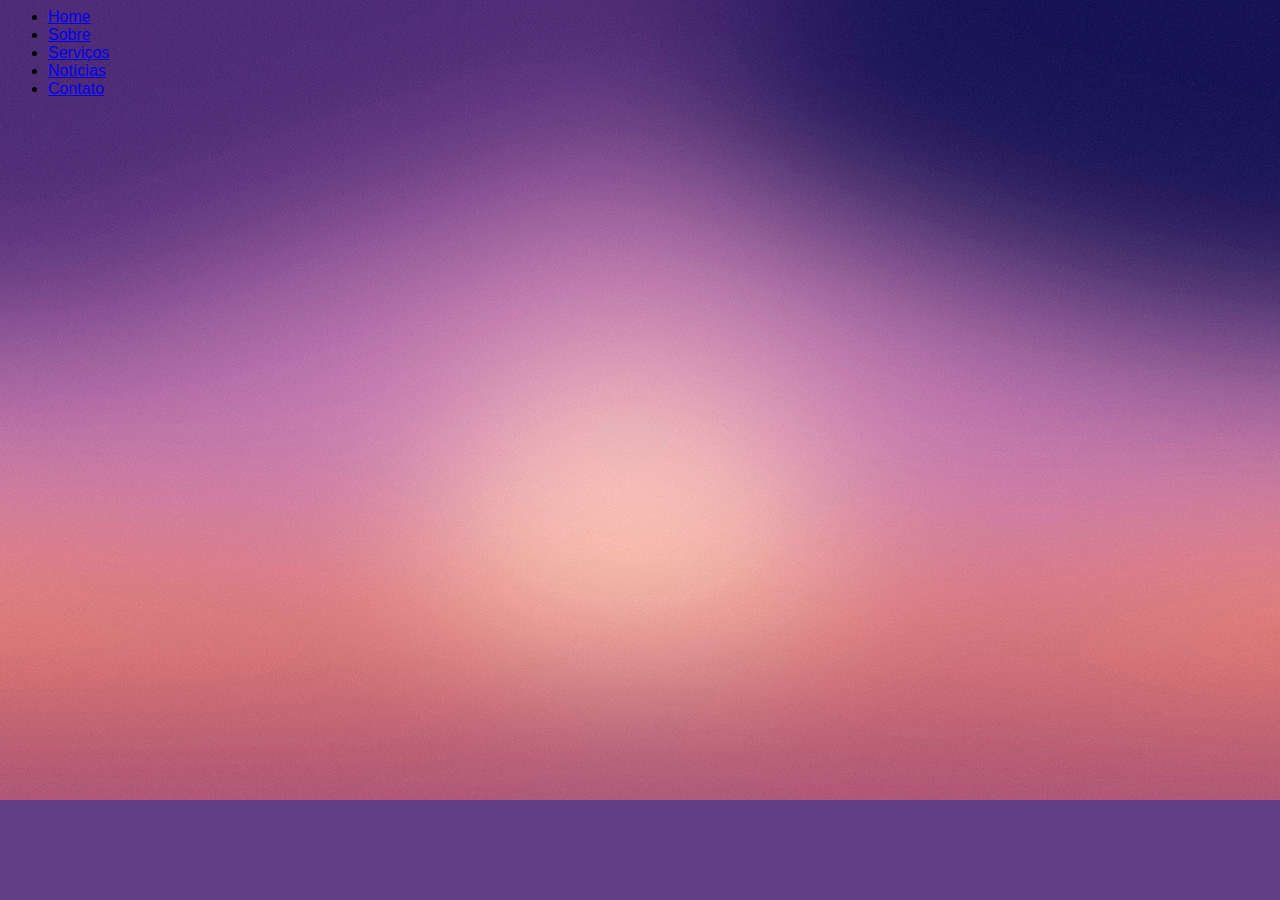
<file: Seção5/index.html>
<doctype html>
	<html lang="pt-br">
		<head>
			<title>Navegação vertical</title>
			<meta charset="utf-8">

			<!--Estilo Customizado-->
			<link rel="stylesheet" type="text/css" href="css/estilo.css">
		</head>

		<body id="home">

			<ul>
				<li  id="atual" class="home primeiro">
					<a href="index.html">Home</a>
				</li>
				<li class="sobre">
					<a href="sobre.html">Sobre</a>
				</li>
				<li class="servicos">
					<a href="servicos.html">Serviços</a>
				</li>
				<li class="noticias">
					<a href="noticias.html">Notícias</a>
				</li>
				<li class="contato" >
					<a href="contato.html">Contato</a>
				</li>
			</ul>
					
		</body>

	</html>
</file>
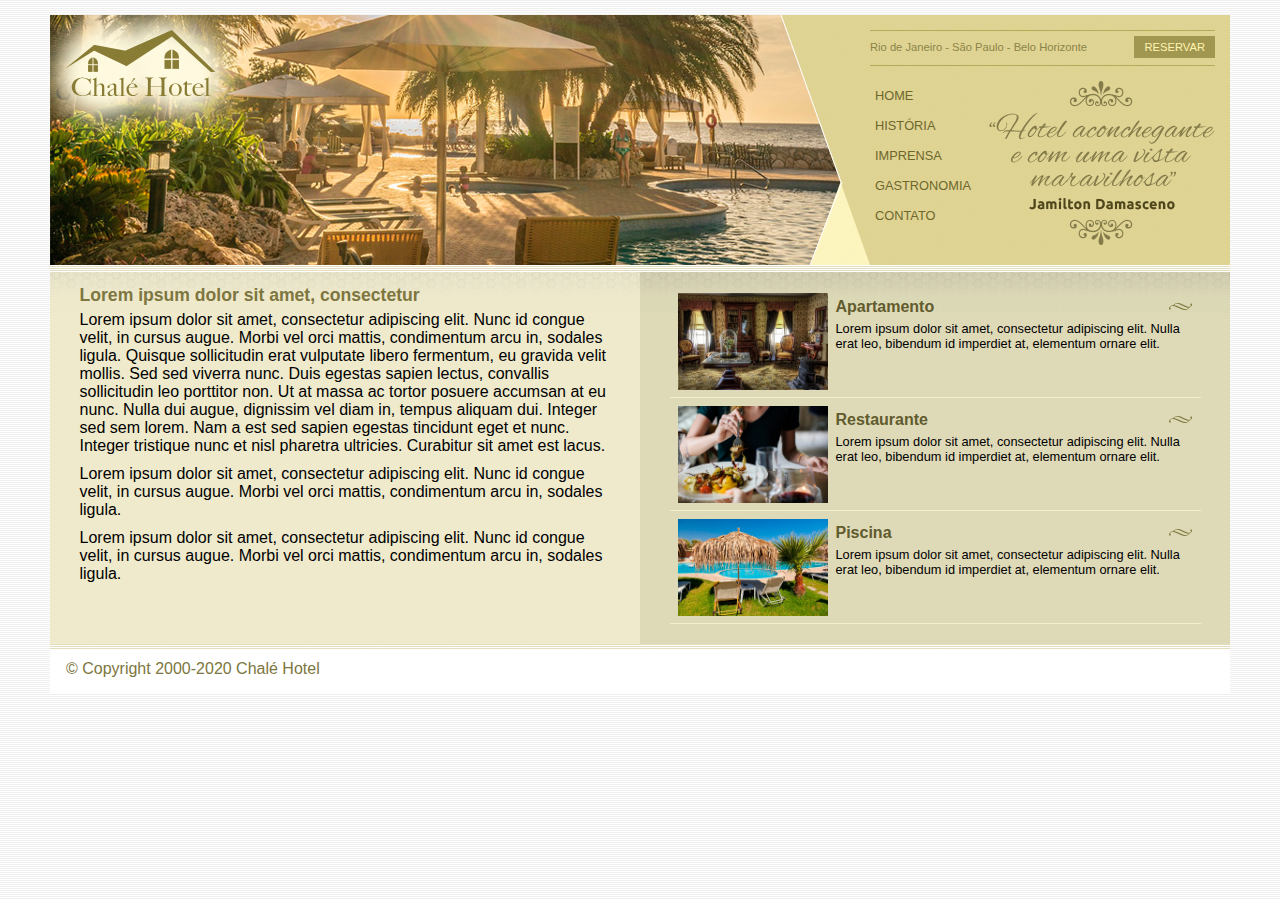
<file: Seção5/chale-hotel/index.html>
<!DOCTYPE html>
<html>
<head>
	<title>Chalé Hotel</title>
	<meta charset="utf-8">
	<link rel="stylesheet" type="text/css" href="css/estilo.css">
</head>
<body>

	<div id="container"><!-- inicio container-->
		<div id="topo"><!-- inicio topo-->
			
			<div id="area-logo">
				<h1 class="logo">
					<a href="">Chalé Hotel</a>
				</h1>
			</div>

			<div id="area-menu">
				<div id="conteudo-menu">
					
					<div id="menu-locais">
						<span class="locais">
							Rio de Janeiro - São Paulo - Belo Horizonte 
						</span>
						<a class="reserva" href="">Reservar</a>
						<div style="clear: both;"></div>
					</div>

					<div id="menu">
						<ul id="navegacao">
							<li><a href="">Home</a></li>
							<li><a href="">História</a></li>
							<li><a href="">Imprensa</a></li>
							<li><a href="">Gastronomia</a></li>
							<li><a href="">Contato</a></li>
						</ul>

						<img class="depoimento" src="imagens/depoimento.png">

					</div>

				</div>
			</div>

		</div><!--/ fim topo-->

		<div id="area-principal">
			<div class="conteudo">
				<h2>
					Lorem ipsum dolor sit amet, consectetur
				</h2>

					<p>
						Lorem ipsum dolor sit amet, consectetur adipiscing elit. Nunc id congue velit, in cursus augue. Morbi vel orci mattis, condimentum arcu in, sodales ligula. Quisque sollicitudin erat vulputate libero fermentum, eu gravida velit mollis. Sed sed viverra nunc. Duis egestas sapien lectus, convallis sollicitudin leo porttitor non. Ut at massa ac tortor posuere accumsan at eu nunc. Nulla dui augue, dignissim vel diam in, tempus aliquam dui. Integer sed sem lorem. Nam a est sed sapien egestas tincidunt eget et nunc. Integer tristique nunc et nisl pharetra ultricies. Curabitur sit amet est lacus.
					</p>

					<p>
						Lorem ipsum dolor sit amet, consectetur adipiscing elit. Nunc id congue velit, in cursus augue. Morbi vel orci mattis, condimentum arcu in, sodales ligula.
					</p>

					<p>
						Lorem ipsum dolor sit amet, consectetur adipiscing elit. Nunc id congue velit, in cursus augue. Morbi vel orci mattis, condimentum arcu in, sodales ligula.
					</p>

			</div>
		</div>

		<div id="area-lateral">
			<div class="conteudo">
				
				<ul id="beneficios">
					<li>
						<a href="">
							<img src="imagens/apartamento.jpg" width="150" alt="Apartamento">
							<h3>Apartamento</h3>
							<p>Lorem ipsum dolor sit amet, consectetur adipiscing elit. Nulla erat leo, bibendum id imperdiet at, elementum ornare elit.</p>
						</a>
					</li>

					<li>
						<a href="">
							<img src="imagens/restaurante.jpg" width="150" alt="Restaurante">
							<h3>Restaurante</h3>
							<p>Lorem ipsum dolor sit amet, consectetur adipiscing elit. Nulla erat leo, bibendum id imperdiet at, elementum ornare elit.</p>
						</a>
					</li>

					<li>
						<a href="">
							<img src="imagens/piscina.jpg" width="150" alt="Piscina">
							<h3>Piscina</h3>
							<p>Lorem ipsum dolor sit amet, consectetur adipiscing elit. Nulla erat leo, bibendum id imperdiet at, elementum ornare elit.</p>
						</a>
					</li>

				</ul>

			</div>
		</div>

		<div id="rodape">
			<span>
				&copy; Copyright 2000-2020 Chalé Hotel
			</span>
		</div>

	</div><!--/ fim container-->

</body>
</html>
</file>
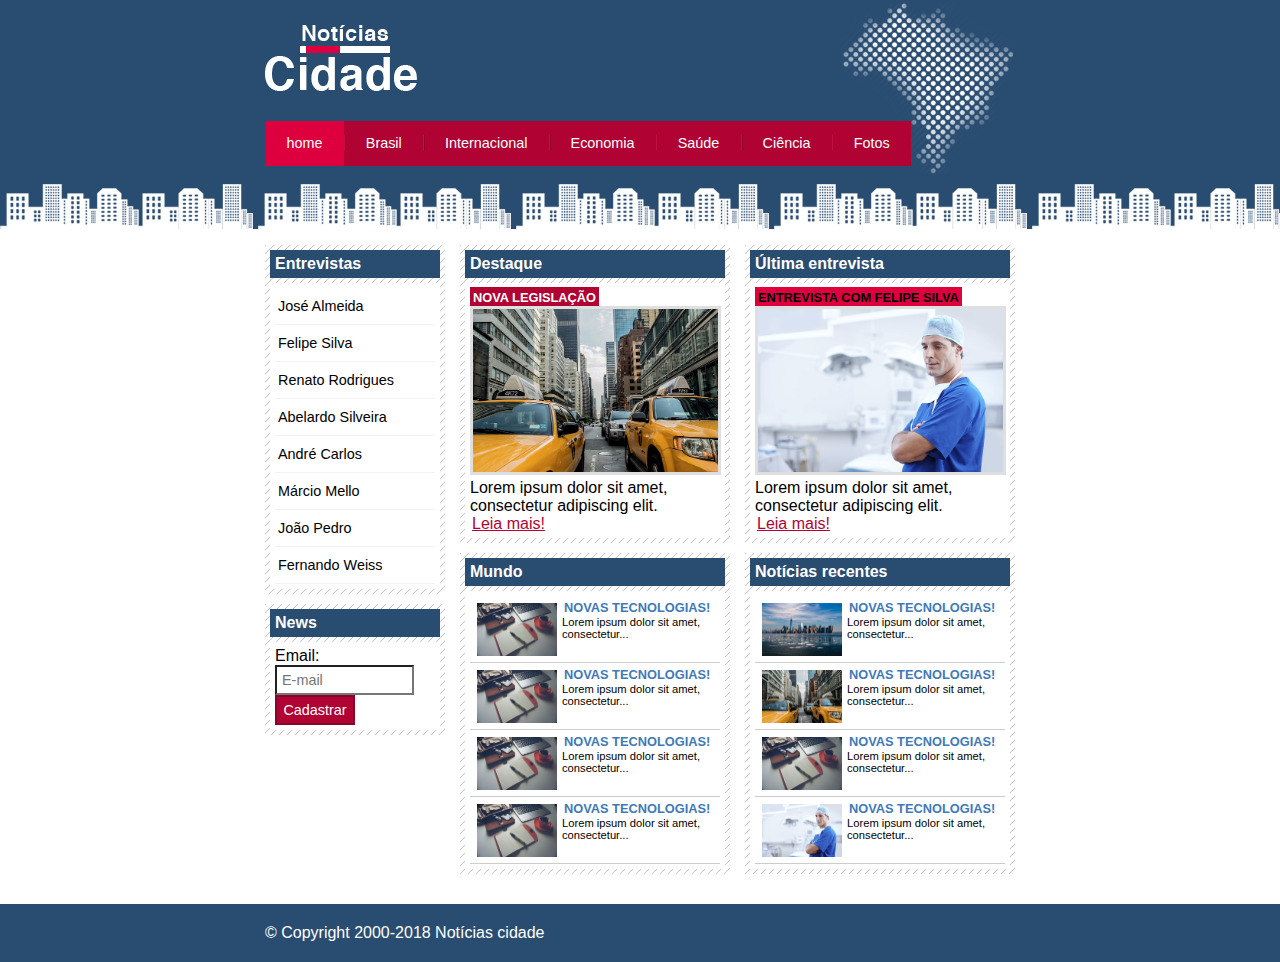
<file: Seção5/noticias-cidade/index.html>
<!DOCTYPE html>
<html>
	<head>
		<title>Notícias cidade - Seu site de notícias</title>
		<meta charset="utf-8">

		<!-- Estilo customizado -->
		<link rel="stylesheet" type="text/css" href="css/estilo.css">

	</head>

	<body class="home">

		<!-- Início container -->
		<div id="container">

			<!-- Início topo -->
			<div id="topo">
				<h1 class="logo">Notícias cidade</h1>
				<ul id="navegacao">
					<li class="primeiro">
						<a id="home" href="index.html">home</a>
					</li>
					<li>
						<a id="brasil" href="brasil.html">Brasil</a>
					</li>
					<li>
						<a id="internacional" href="internacional.html">Internacional</a>
					</li>
					<li>
						<a id="economia" href="economia.html">Economia</a>
					</li>
					<li>
						<a id="saude" href="saude.html">Saúde</a>
					</li>
					<li>
						<a id="ciencia" href="ciencia.html">Ciência</a>
					</li>
					<li>
						<a id="fotos" href="fotos.html">Fotos</a>
					</li>
				</ul>
			</div><!-- fim /topo -->

			<!-- Início conteudo -->
			<div id="conteudo">

				<div id="primario">
					
					<div class="caixa destaque">
						<h2>Destaque</h2>
						<div class="caixa-conteudo">

							<h3>Nova legislação</h3>
							<img class="imagem-principal" src="imagens/taxi.jpg" width="100%">
							<p>
								Lorem ipsum dolor sit amet, consectetur adipiscing elit.
							</p>
							<a href="nova-legislacao.html">Leia mais!</a>

						</div>
					</div>

					<div class="caixa">
						<h2>Mundo</h2>
						<div class="caixa-conteudo">

							<ul id="lista-noticias">
								<li>
									<a href="">
										<img src="imagens/tecnologia.jpg" width="80">
										<h3>Novas tecnologias!</h3>
										<p>Lorem ipsum dolor sit amet, consectetur...</p>
									</a>
								</li>
								<li>
									<a href="">
										<img src="imagens/tecnologia.jpg" width="80">
										<h3>Novas tecnologias!</h3>
										<p>Lorem ipsum dolor sit amet, consectetur...</p>
									</a>
								</li>
								<li>
									<a href="">
										<img src="imagens/tecnologia.jpg" width="80">
										<h3>Novas tecnologias!</h3>
										<p>Lorem ipsum dolor sit amet, consectetur...</p>
									</a>
								</li>
								<li>
									<a href="">
										<img src="imagens/tecnologia.jpg" width="80">
										<h3>Novas tecnologias!</h3>
										<p>Lorem ipsum dolor sit amet, consectetur...</p>
									</a>
								</li>
							</ul>

						</div>
					</div>

				</div>

				<div id="secundario">
					
					<div class="caixa entrevista">
						<h2>Última entrevista</h2>
						<div class="caixa-conteudo">
							
							<h3>Entrevista com felipe silva</h3>
							<img class="imagem-principal" src="imagens/doutor.jpg" width="100%">
							<p>
								Lorem ipsum dolor sit amet, consectetur adipiscing elit.
							</p>
							<a href="">Leia mais!</a>

						</div>
					</div>

					<div class="caixa">
						<h2>Notícias recentes</h2>
						<div class="caixa-conteudo">

							<ul id="lista-noticias">
								<li>
									<a href="">
										<img src="imagens/cidade.jpg" width="80">
										<h3>Novas tecnologias!</h3>
										<p>Lorem ipsum dolor sit amet, consectetur...</p>
									</a>
								</li>
								<li>
									<a href="">
										<img src="imagens/taxi.jpg" width="80">
										<h3>Novas tecnologias!</h3>
										<p>Lorem ipsum dolor sit amet, consectetur...</p>
									</a>
								</li>
								<li>
									<a href="">
										<img src="imagens/tecnologia.jpg" width="80">
										<h3>Novas tecnologias!</h3>
										<p>Lorem ipsum dolor sit amet, consectetur...</p>
									</a>
								</li>
								<li>
									<a href="">
										<img src="imagens/doutor.jpg" width="80">
										<h3>Novas tecnologias!</h3>
										<p>Lorem ipsum dolor sit amet, consectetur...</p>
									</a>
								</li>
							</ul>

						</div>
					</div>

				</div>
				
				<!-- Início lateral -->
				<div id="lateral">
					
					<div class="caixa">
						<h2>Entrevistas</h2>
						<div class="caixa-conteudo">
							<ul>
								<li><a href="">José Almeida</a></li>
								<li><a href="">Felipe Silva</a></li>
								<li><a href="">Renato Rodrigues</a></li>
								<li><a href="">Abelardo Silveira</a></li>
								<li><a href="">André Carlos</a></li>
								<li><a href="">Márcio Mello</a></li>
								<li><a href="">João Pedro</a></li>
								<li><a href="">Fernando Weiss</a></li>
							</ul>
						</div>
					</div>

					<div class="caixa">
						<h2>News</h2>
						<div class="caixa-conteudo">
							
							<form>
								<div>
									<label for="email">Email:</label>
									<input type="text" name="email" id="email" placeholder="E-mail">
								</div>
								<div>
									<input class="submit" type="submit" value="Cadastrar" >
								</div>
							</form>

						</div>
					</div>

				</div><!-- fim /lateral -->
				
			</div><!-- fim /conteudo -->

		</div><!-- fim /container -->

		<div id="container-rodape" style="clear: both;">
			<div id="rodape">
				&copy; Copyright 2000-2018 Notícias cidade
			</div>
		</div>

	</body>

</html>
</file>
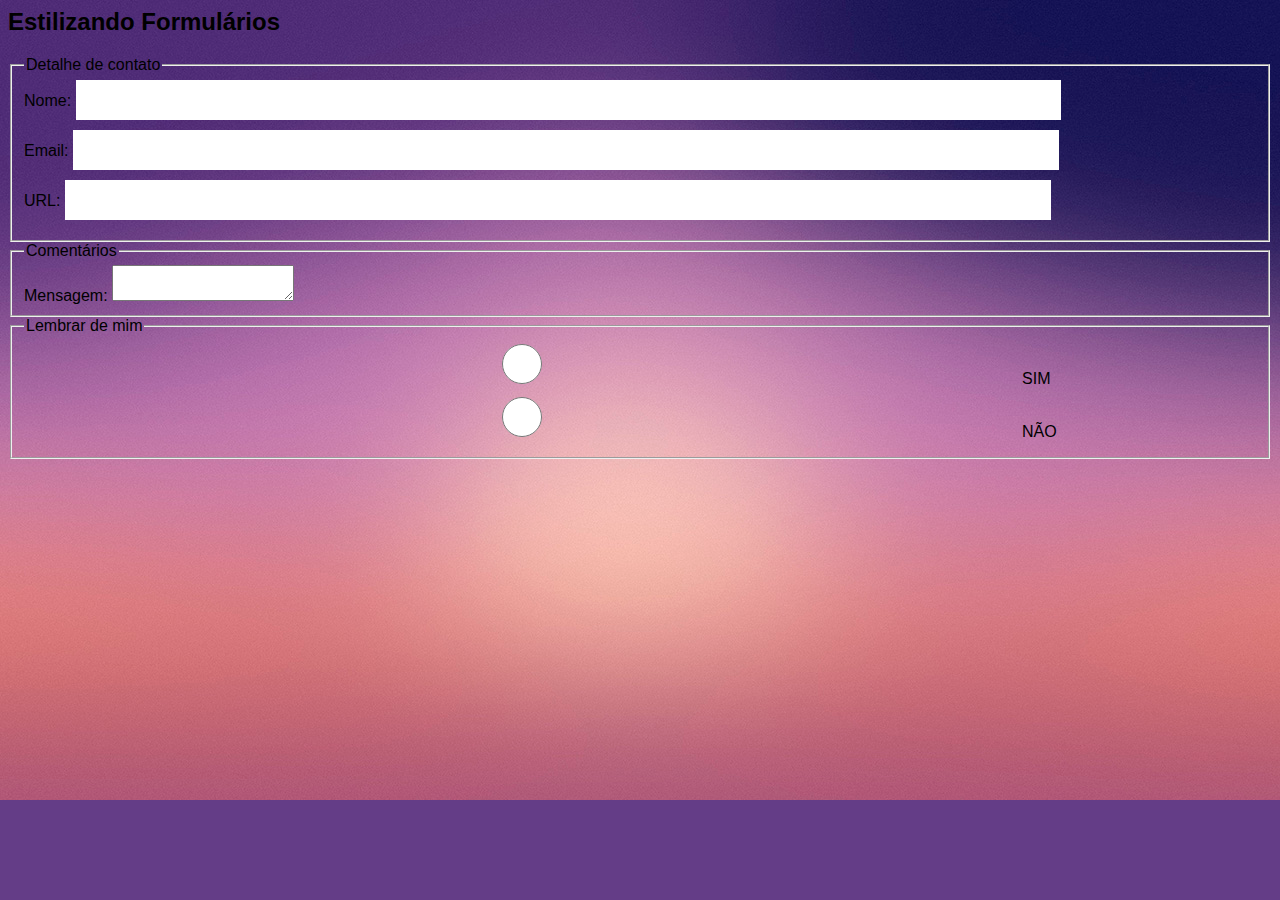
<file: Seção5/formulario.html>
<doctype html>
	<html lang="pt-br">
		<head>
			<title>Formulário</title>
			<meta charset="utf-8">

			<!--Estilo Customizado-->
			<link rel="stylesheet" type="text/css" href="css/estilo.css">
		</head>

		<body>
			<h2>Estilizando Formulários</h2>
			<form>
				<fieldset>
					<legend>Detalhe de contato</legend>

					<div>
						<label for="nome">Nome:</label>
						<input type="text" name="nome" id="nome">
					</div>

					<div>
						<label for="email">Email:</label>
						<input type="text" name="email" id="email">
					</div>

					<div>
						<label for="url">URL:</label>
						<input type="text" name="url" id="url">
					</div>
				</fieldset>

				<fieldset>
					<legend>Comentários</legend>
					<div>
						<label for="mensagem">Mensagem:</label>
						<textarea name="men" id="mensagem"></textarea> 
					</div>
				</fieldset>

				<fieldset>
					<legend>Lembrar de mim</legend>
					<div>
						<label>
							<input class="radio" type="radio" name="lembrar" id="sim"> SIM
						</label>
					</div>
					<div>
						<label>
							<input class="radio" type="radio" name="lembrar" id="nao"> NÃO
						</label>
					</div>
				</fieldset>
			</form>


					
		</body>

	</html>
</file>
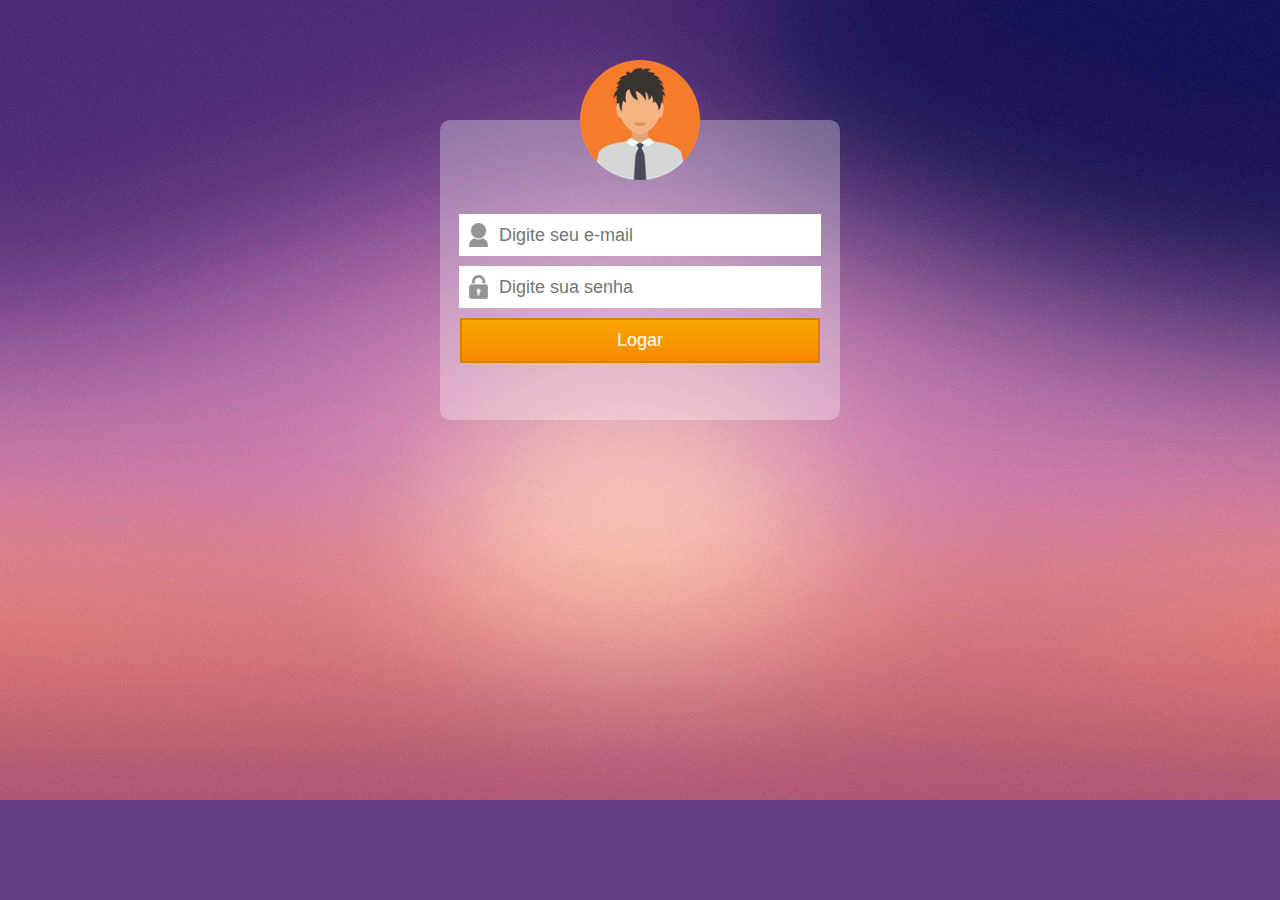
<file: Seção5/formularios2.html>
<!doctype html>
<html lang="pt-br">
	<head>
		<title>Estilizando formulários</title>
		<meta charset="utf-8">
		
		<!-- Estilo customizado -->
		<link rel="stylesheet" type="text/css" href="css/estilo.css">

	</head>

	<body>

		<div id="container">

			<img src="imagens/perfil.png">

			<form>
				
				<div>
					<input class="email" type="text" name="email" id="email" placeholder="Digite seu e-mail" >
				</div>

				<div>
					<input class="senha" type="password" name="senha" id="senha" placeholder="Digite sua senha" >
				</div>

				<div>
					<input class="submit" type="submit" value="Logar">
				</div>

			</form>
			
		</div>
		
		
	</body>

</html>
</file>
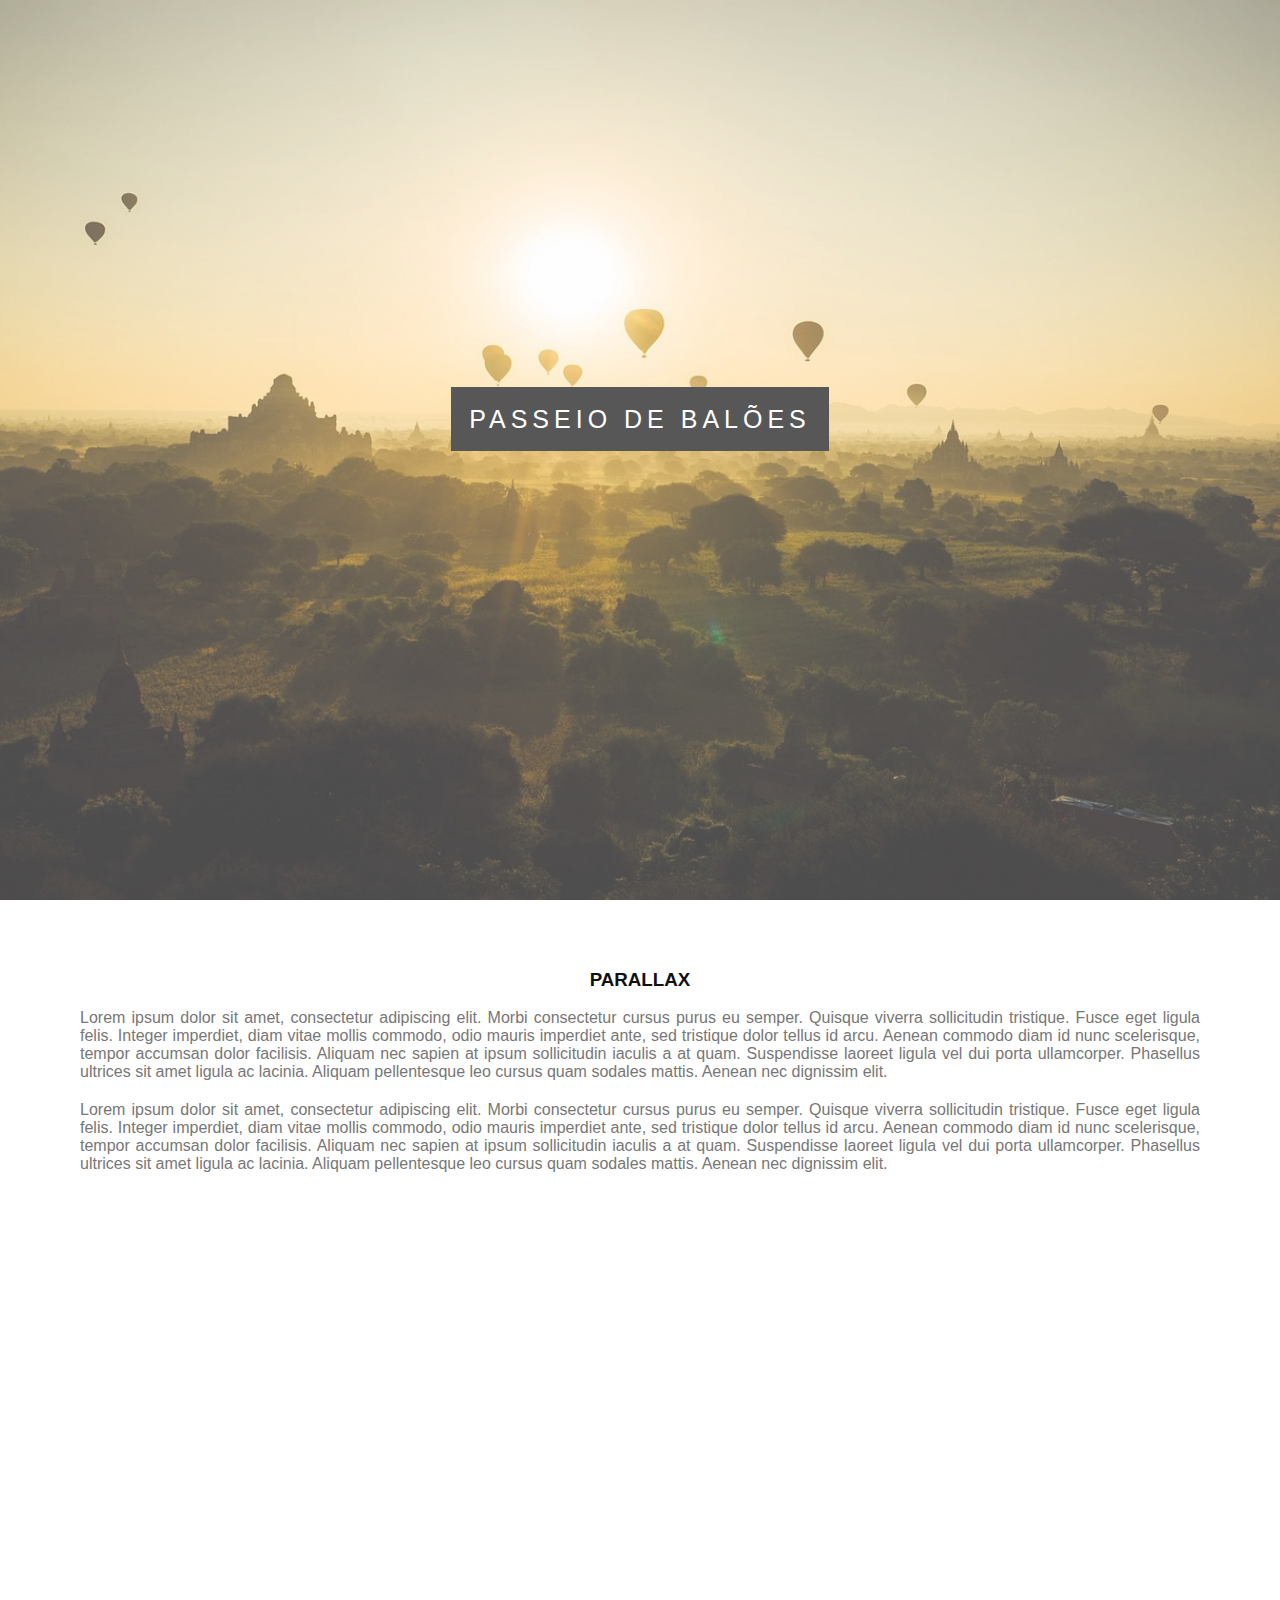
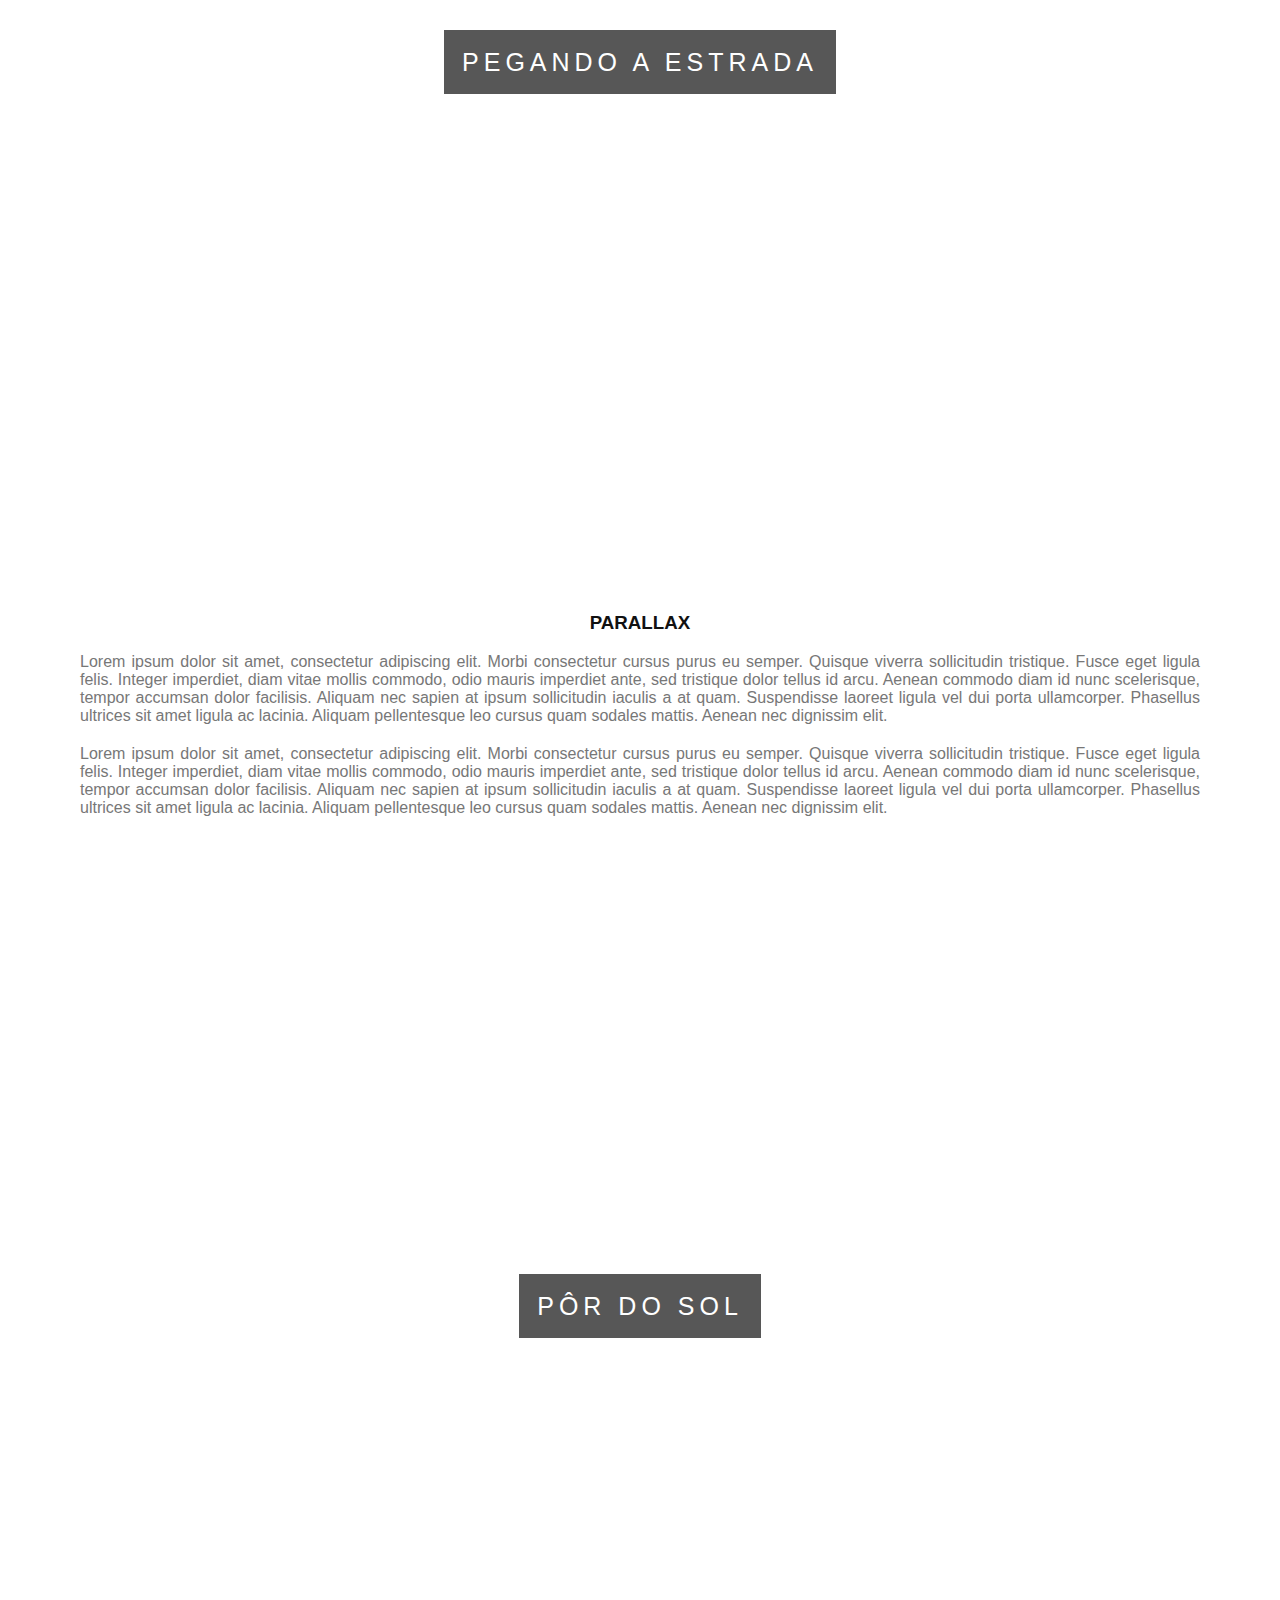
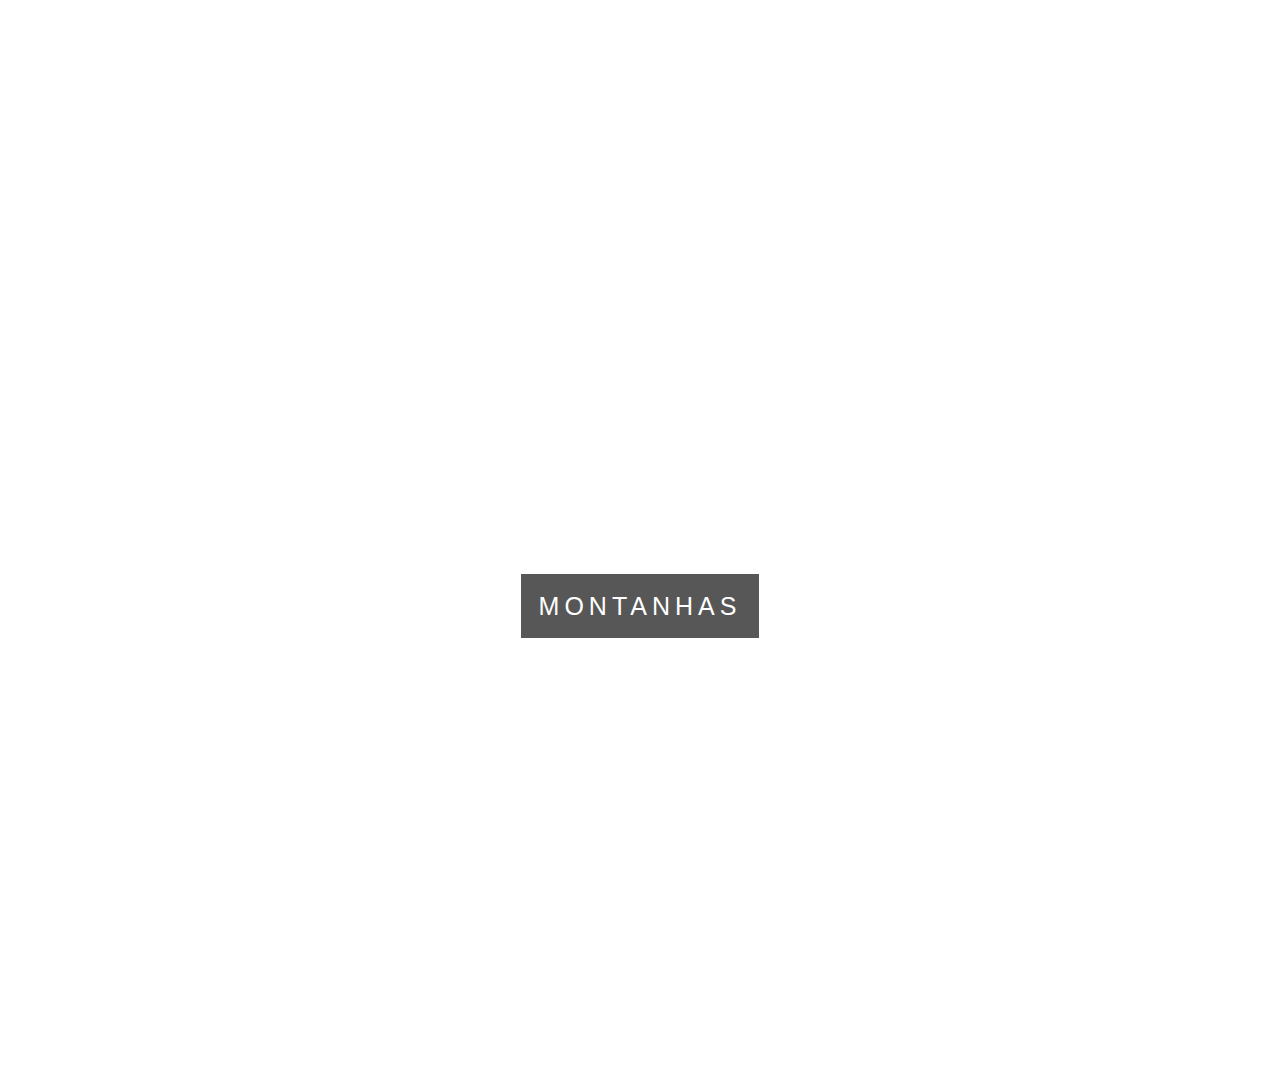
<file: Seção5/index2.html>
<!DOCTYPE html>
<html>
<head>
	<title>Parallax</title>
	<meta charset="utf-8">
	
	<style type="text/css">
		
		/* Configuração padrão da página
		-------------------------------*/
		body, html {
			margin: 0;
			font: 16px "Lato", sans-serif;
			color: #777;
			height: 100%;
		}

		.conteudo {
			color: #777;
			background-color: white;
			text-align: justify;
			padding: 50px 80px;
		}

		h3 {
			text-transform: uppercase;
			color: #111;
			text-align: center;
		}

		p{
			margin-bottom: 20px;
		}

		/* Efeito Parallax
		-------------------------------*/
		.caixa1, .caixa2, .caixa3, .caixa4 {
			position: relative;
			height: 100%;
			opacity: 0.7;
			background-repeat: no-repeat;
			background-size: cover;
			background-position: center;
			background-attachment: fixed; 
		}

		.caixa1 {
			background-image: url(imagens/imagem1.jpg);
		}

		.caixa2 {
			background-image: url(imagens/imagem2.jpg);
		}

		.caixa3 {
			background-image: url(imagens/imagem3.jpg);
		}

		.caixa4 {
			background-image: url(imagens/imagem4.jpg);
		}

		.conteudo-titulo {
			position: absolute;
			left: 0;
			top: 45%;
			width: 100%;
			text-align: center;
		}

		.conteudo-titulo span.titulo {
			color: #fff;
			background-color: #111;
			padding: 18px;
			font-size: 25px;
			letter-spacing: 5px;
			text-transform: uppercase;
		}

	</style>

</head>
<body>

	<div class="caixa1">
		<div class="conteudo-titulo">
			<span class="titulo">PASSEIO DE BALÕES</span>
		</div>
	</div>

	<div class="conteudo">
		<h3>Parallax</h3>
		<p>Lorem ipsum dolor sit amet, consectetur adipiscing elit. Morbi consectetur cursus purus eu semper. Quisque viverra sollicitudin tristique. Fusce eget ligula felis. Integer imperdiet, diam vitae mollis commodo, odio mauris imperdiet ante, sed tristique dolor tellus id arcu. Aenean commodo diam id nunc scelerisque, tempor accumsan dolor facilisis. Aliquam nec sapien at ipsum sollicitudin iaculis a at quam. Suspendisse laoreet ligula vel dui porta ullamcorper. Phasellus ultrices sit amet ligula ac lacinia. Aliquam pellentesque leo cursus quam sodales mattis. Aenean nec dignissim elit.</p>

		<p>Lorem ipsum dolor sit amet, consectetur adipiscing elit. Morbi consectetur cursus purus eu semper. Quisque viverra sollicitudin tristique. Fusce eget ligula felis. Integer imperdiet, diam vitae mollis commodo, odio mauris imperdiet ante, sed tristique dolor tellus id arcu. Aenean commodo diam id nunc scelerisque, tempor accumsan dolor facilisis. Aliquam nec sapien at ipsum sollicitudin iaculis a at quam. Suspendisse laoreet ligula vel dui porta ullamcorper. Phasellus ultrices sit amet ligula ac lacinia. Aliquam pellentesque leo cursus quam sodales mattis. Aenean nec dignissim elit.</p>
	</div>

	<div class="caixa2">
		<div class="conteudo-titulo">
			<span class="titulo">Pegando a estrada</span>
		</div>
	</div>

	<div class="conteudo">
		<h3>Parallax</h3>
		<p>Lorem ipsum dolor sit amet, consectetur adipiscing elit. Morbi consectetur cursus purus eu semper. Quisque viverra sollicitudin tristique. Fusce eget ligula felis. Integer imperdiet, diam vitae mollis commodo, odio mauris imperdiet ante, sed tristique dolor tellus id arcu. Aenean commodo diam id nunc scelerisque, tempor accumsan dolor facilisis. Aliquam nec sapien at ipsum sollicitudin iaculis a at quam. Suspendisse laoreet ligula vel dui porta ullamcorper. Phasellus ultrices sit amet ligula ac lacinia. Aliquam pellentesque leo cursus quam sodales mattis. Aenean nec dignissim elit.</p>

		<p>Lorem ipsum dolor sit amet, consectetur adipiscing elit. Morbi consectetur cursus purus eu semper. Quisque viverra sollicitudin tristique. Fusce eget ligula felis. Integer imperdiet, diam vitae mollis commodo, odio mauris imperdiet ante, sed tristique dolor tellus id arcu. Aenean commodo diam id nunc scelerisque, tempor accumsan dolor facilisis. Aliquam nec sapien at ipsum sollicitudin iaculis a at quam. Suspendisse laoreet ligula vel dui porta ullamcorper. Phasellus ultrices sit amet ligula ac lacinia. Aliquam pellentesque leo cursus quam sodales mattis. Aenean nec dignissim elit.</p>
	</div>

	<div class="caixa3">
		<div class="conteudo-titulo">
			<span class="titulo">Pôr do sol</span>
		</div>
	</div>

	<div class="caixa4">
		<div class="conteudo-titulo">
			<span class="titulo">Montanhas</span>
		</div>
	</div>

</body>
</html>
</file>
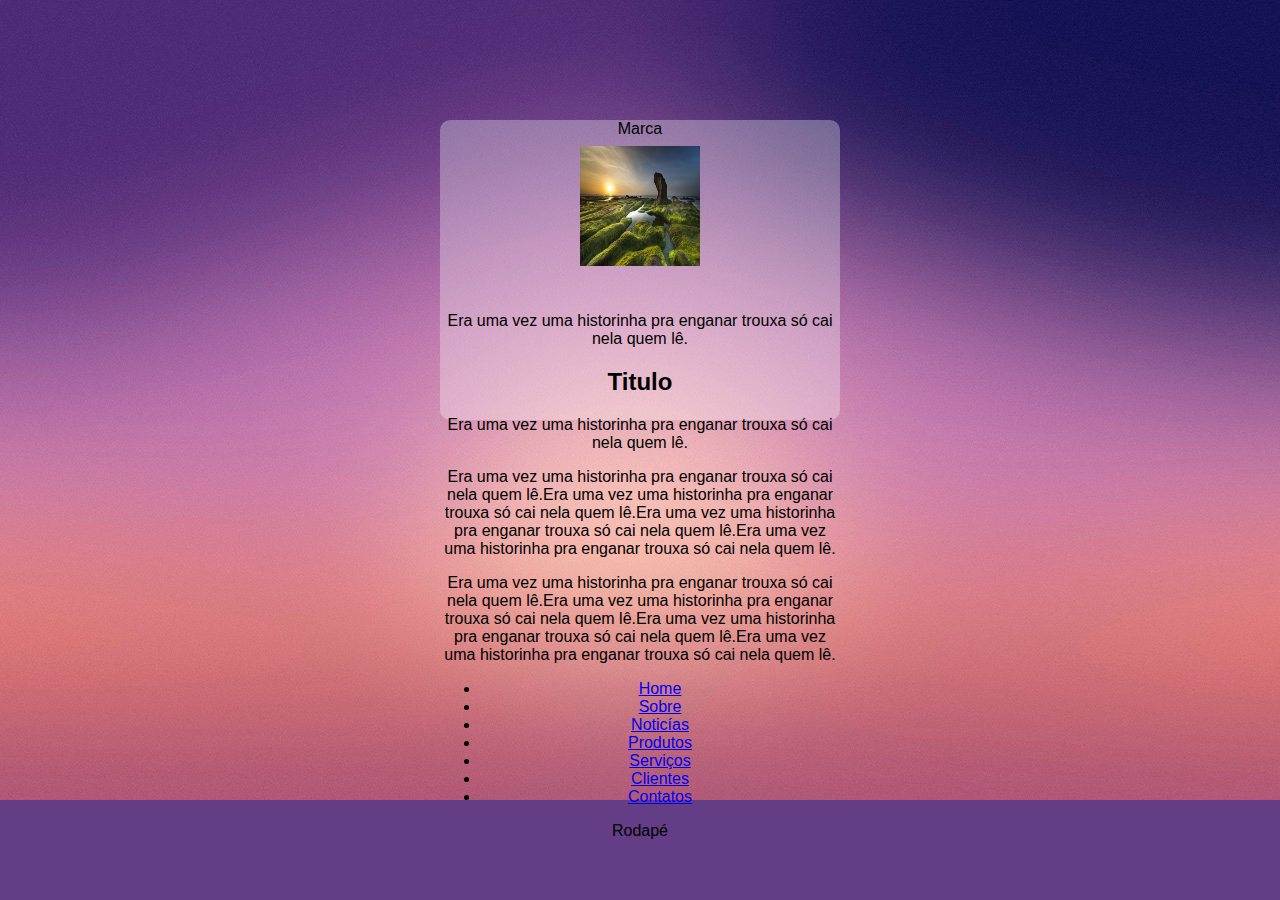
<file: Seção5/layout.html>
<doctype html>
	<html lang="pt-br">
		<head>
			<title>Navegação vertical</title>
			<meta charset="utf-8">

			<!--Estilo Customizado-->
			<link rel="stylesheet" type="text/css" href="css/estilo.css">
		</head>

		<body>
			<div id="container">
				<div id="marca">Marca</div>
				<div id="conteudo">
					<div id="conteudo-principal">
					<h2> Titulo </h2>
					<img class="img-noticia" src="imagens/natureza.jpg">
					<p> Era uma vez uma historinha pra enganar trouxa só cai nela quem lê.</p>
					<h2> Titulo </h2>
					<p> Era uma vez uma historinha pra enganar trouxa só cai nela quem lê.</p>
					<p> Era uma vez uma historinha pra enganar trouxa só cai nela quem lê.Era uma vez uma historinha pra enganar trouxa só cai nela quem lê.Era uma vez uma historinha pra enganar trouxa só cai nela quem lê.Era uma vez uma historinha pra enganar trouxa só cai nela quem lê.</p>
					</div>
					<div id="conteudo-secundario">
						<p> Era uma vez uma historinha pra enganar trouxa só cai nela quem lê.Era uma vez uma historinha pra enganar trouxa só cai nela quem lê.Era uma vez uma historinha pra enganar trouxa só cai nela quem lê.Era uma vez uma historinha pra enganar trouxa só cai nela quem lê.</p>
					</div>
				</div>
				<div id="navegacao">
					<ul>
						<li><a href="#">Home</a></li>
						<li><a href="#">Sobre</a></li>
						<li><a href="#">Noticías</a></li>
						<li><a href="#">Produtos</a></li>
						<li><a href="#">Serviços</a></li>
						<li><a href="#">Clientes</a></li>
						<li><a href="#">Contatos</a></li>
					</ul>
				</div>
				<div id="rodape">Rodapé</div>
			</div>


					
		</body>

	</html>
</file>
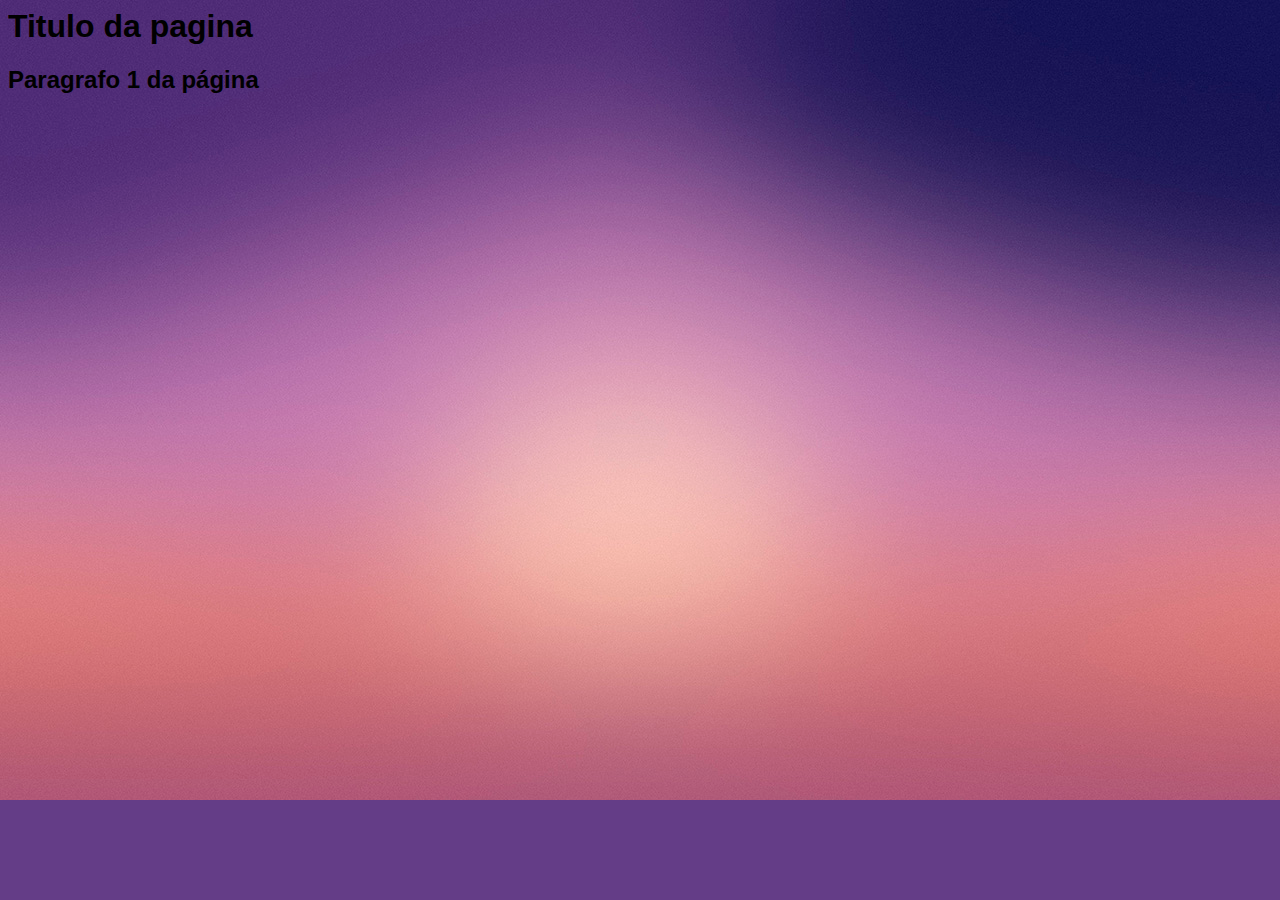
<file: Seção5/seletores.html>
<doctype html>
	<html lang="pt-br">
		<head>
			<title>Seletores</title>
			<meta charset="utf-8">

			<!--Estilo Customizado-->
			<link rel="stylesheet" type="text/css" href="css/estilo.css">
		</head>

		<body>

			<div>
				<h1>Titulo da pagina</h1>
				<h2>Paragrafo 1 da página</h2>
			</div>

					
		</body>

	</html>
</file>
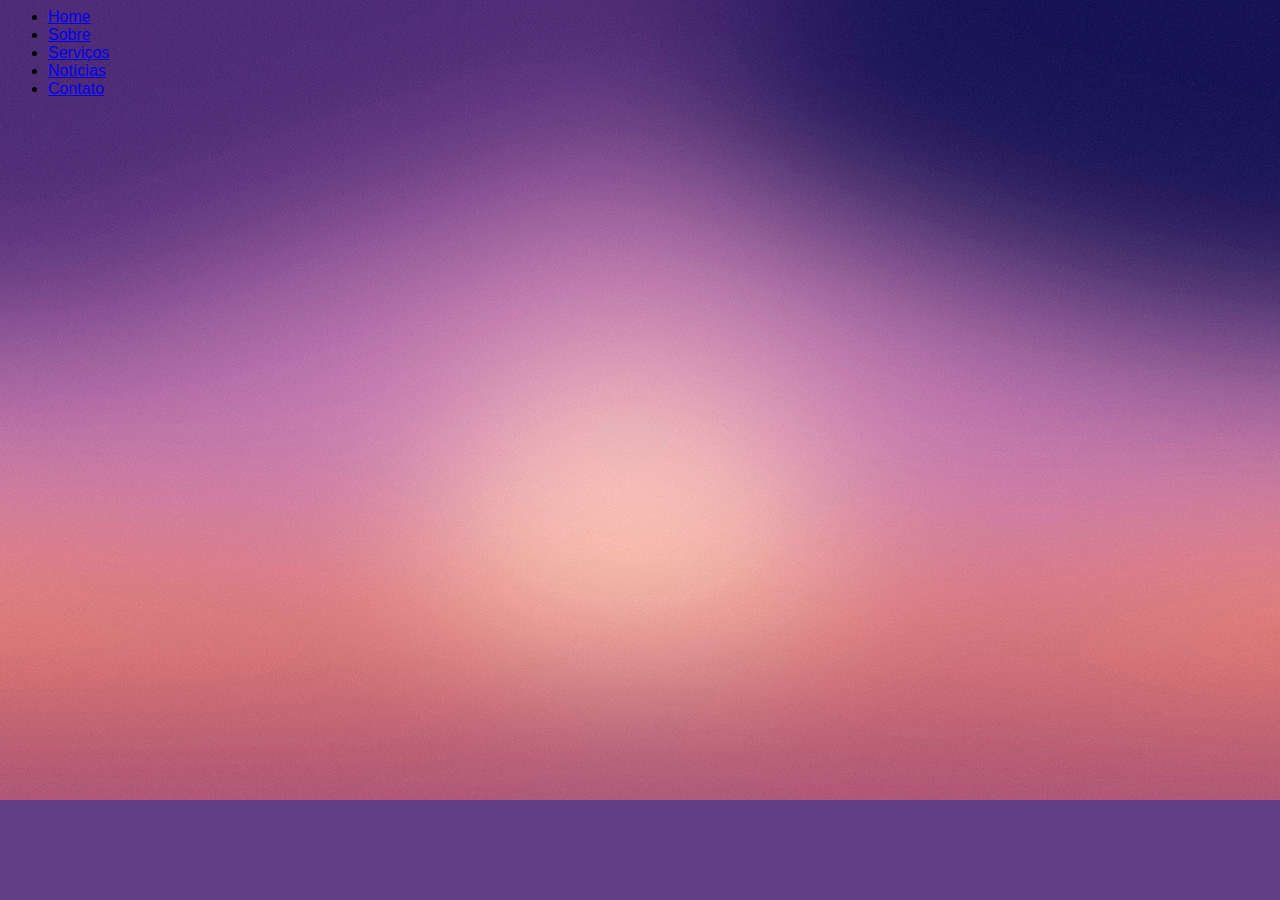
<file: Seção5/servicos.html>
<doctype html>
	<html lang="pt-br">
		<head>
			<title>Navegação vertical</title>
			<meta charset="utf-8">

			<!--Estilo Customizado-->
			<link rel="stylesheet" type="text/css" href="css/estilo.css">
		</head>

		<body id="servicos">

			<ul id="navegacao">
				<li class="home">
					<a href="index.html">Home</a>
				</li>
				<li class="sobre">
					<a href="sobre.html">Sobre</a>
				</li>
				<li id="atual" class="servicos">
					<a href="servicos.html">Serviços</a>
				</li>
				<li class="noticias">
					<a href="noticias.html">Notícias</a>
				</li>
				<li class="contato" >
					<a href="contato.html">Contato</a>
				</li>
			</ul>
					
		</body>

	</html>
</file>
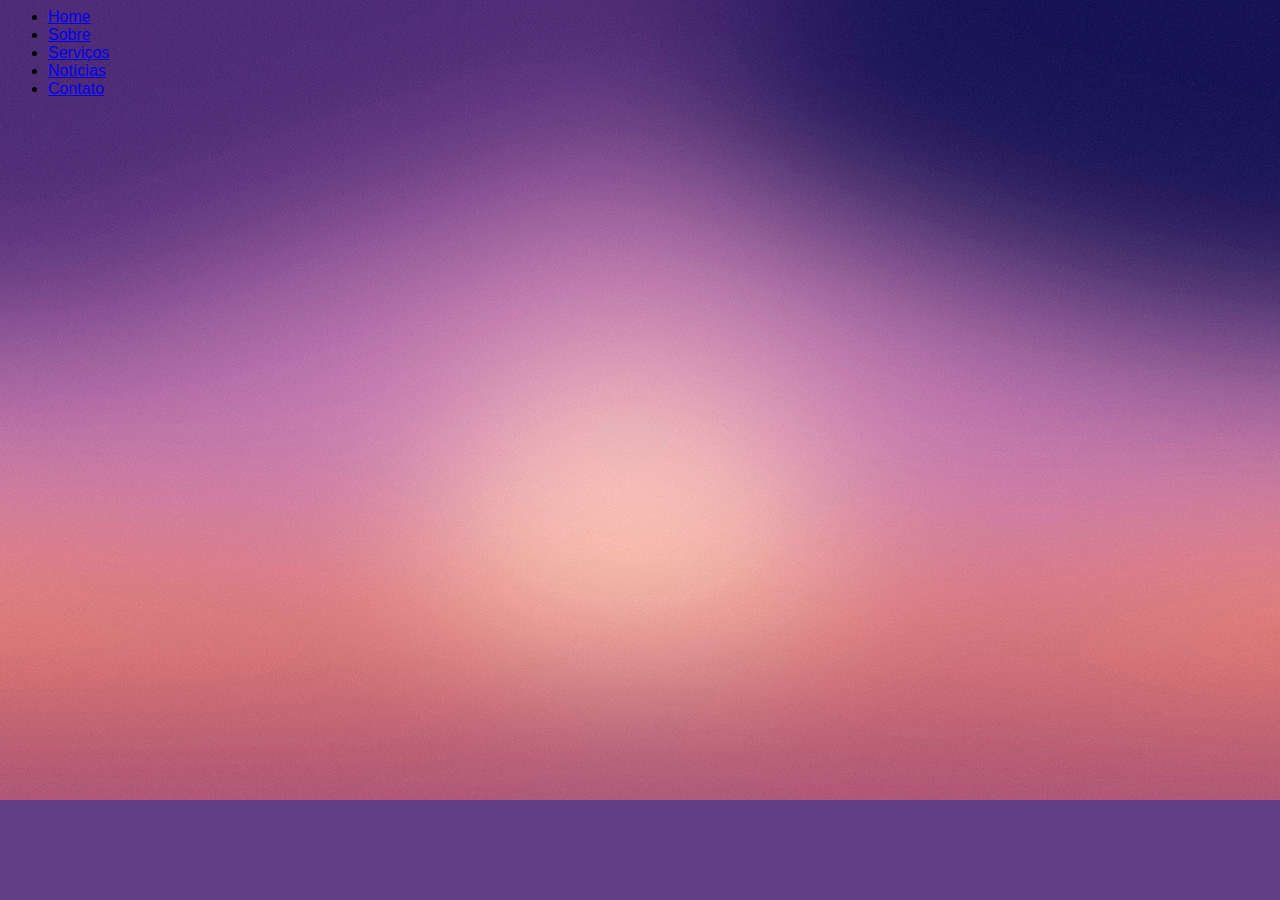
<file: Seção5/sobre.html>
<doctype html>
	<html lang="pt-br">
		<head>
			<title>Navegação vertical</title>
			<meta charset="utf-8">

			<!--Estilo Customizado-->
			<link rel="stylesheet" type="text/css" href="css/estilo.css">
		</head>

		<body id="sobre">

			<ul id="navegacao">
				<li class="home">
					<a href="index.html">Home</a>
				</li>
				<li  id="atual" class="sobre">
					<a href="sobre.html">Sobre</a>
				</li>
				<li class="servicos">
					<a href="servicos.html">Serviços</a>
				</li>
				<li class="noticias">
					<a href="noticias.html">Notícias</a>
				</li>
				<li class="contato" >
					<a href="contato.html">Contato</a>
				</li>
			</ul>
					
		</body>

	</html>
</file>
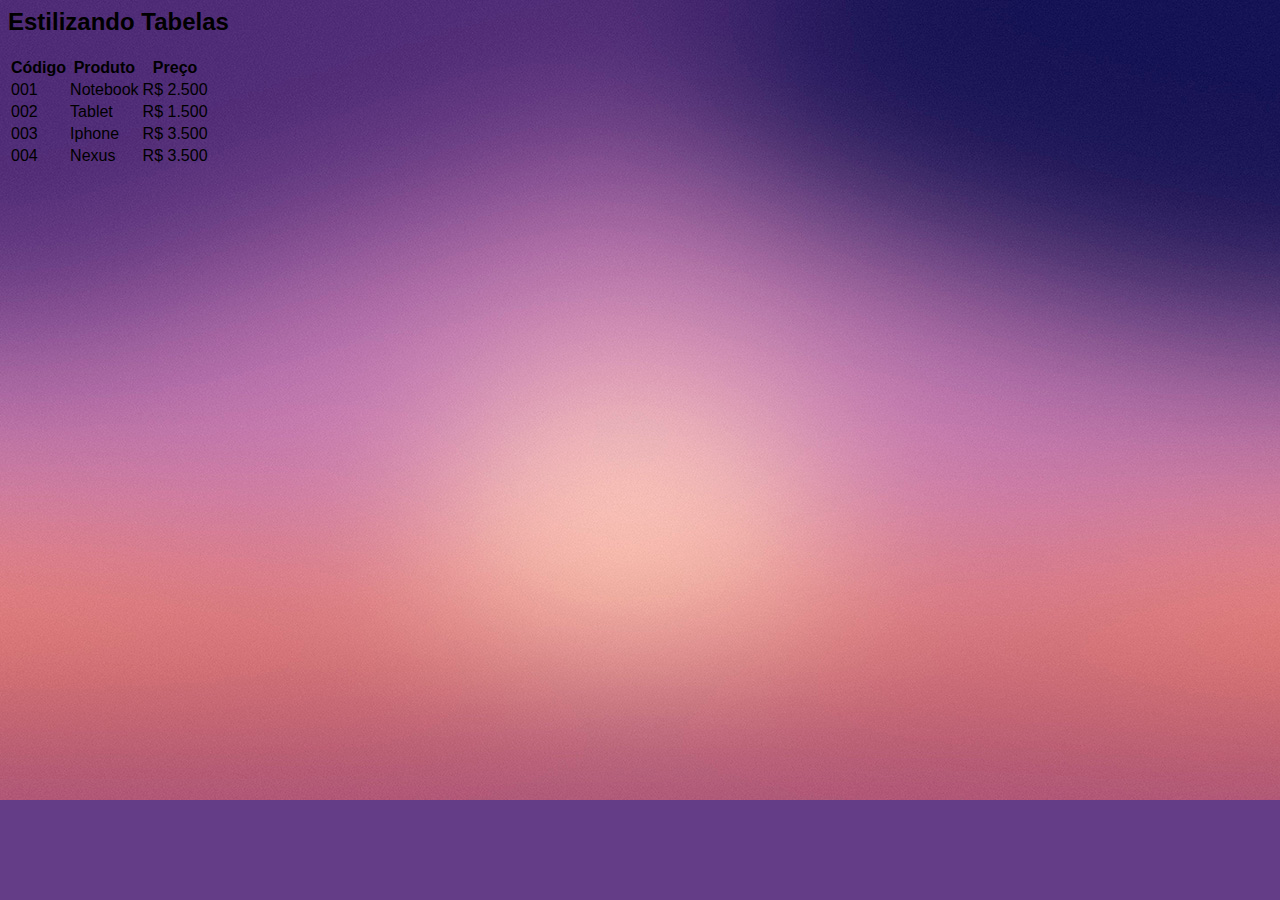
<file: Seção5/tabela.html>
<doctype html>
	<html lang="pt-br">
		<head>
			<title>Estilizando tabelas</title>
			<meta charset="utf-8">

			<!--Estilo Customizado-->
			<link rel="stylesheet" type="text/css" href="css/estilo.css">
		</head>

		<body>
			<h2>Estilizando Tabelas</h2>
			<table>
				<tr class="alternado">
					<th>Código</th>
					<th>Produto</th>
					<th class="numero">Preço</th>
				</tr>

				<tr>
					<td>001</td>
					<td>Notebook</td>
					<td class="numero">R$ 2.500</td>
				</tr>
				<tr class="alternado">
					<td>002</td>
					<td>Tablet</td>
					<td class="numero">R$ 1.500</td>
				</tr>
				<tr>
					<td>003</td>
					<td>Iphone</td>
					<td class="numero">R$ 3.500</td>
				</tr>
				<tr class="alternado">
					<td>004</td>
					<td>Nexus</td>
					<td class="numero">R$ 3.500</td>
				</tr>
			</table>


					
		</body>

	</html>
</file>
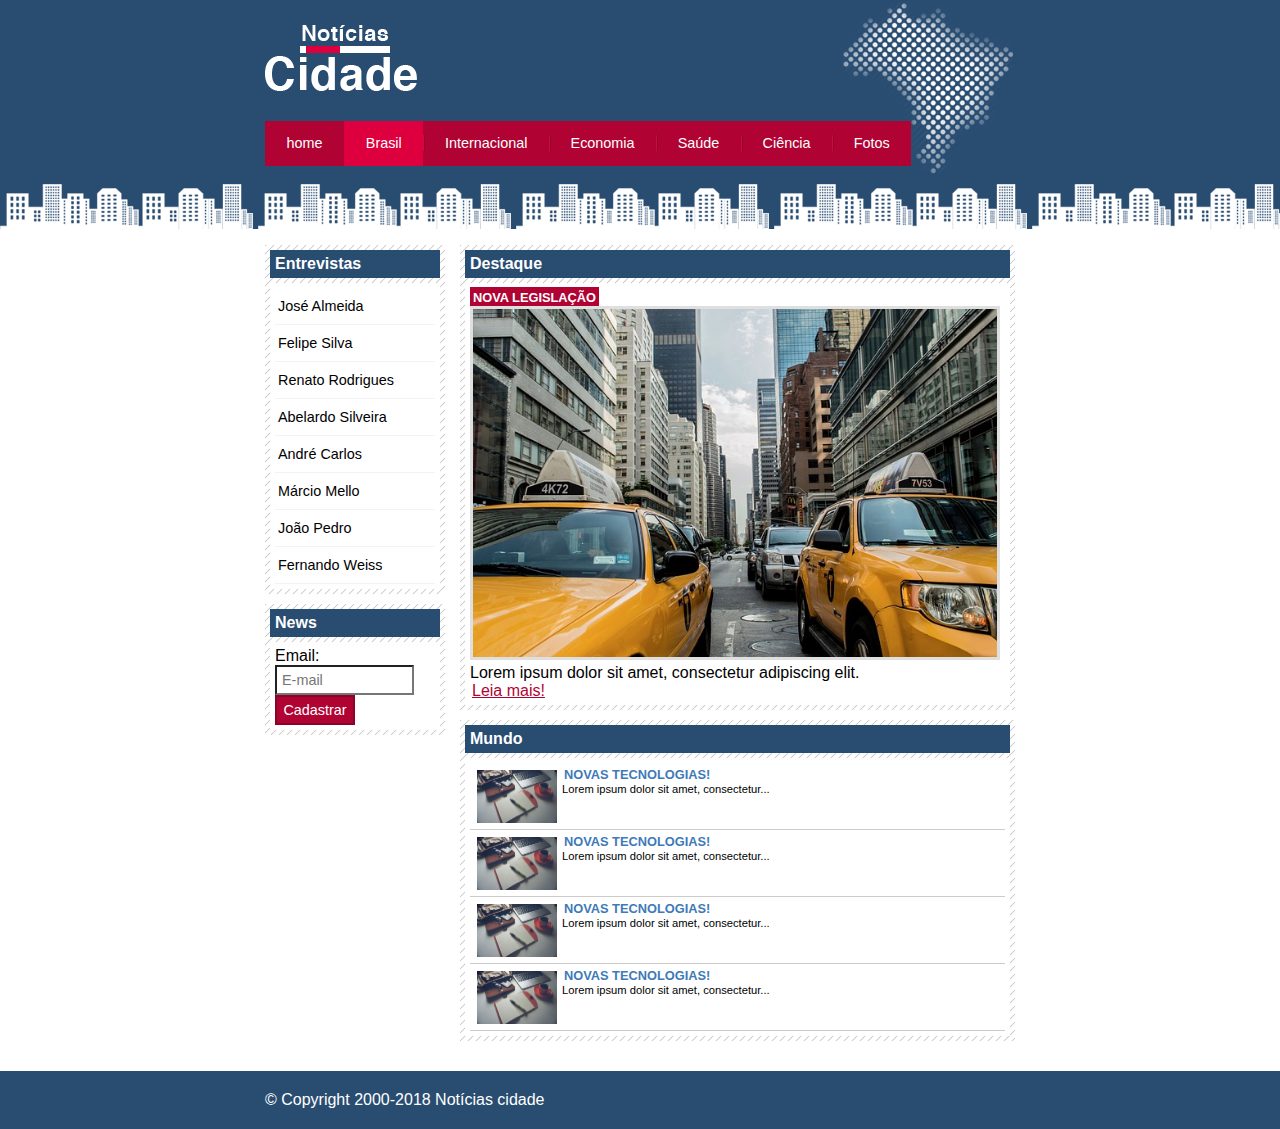
<file: Seção5/noticias-cidade/brasil.html>
<!DOCTYPE html>
<html>
	<head>
		<title>Notícias cidade - Seu site de notícias</title>
		<meta charset="utf-8">

		<!-- Estilo customizado -->
		<link rel="stylesheet" type="text/css" href="css/estilo.css">

	</head>

	<body id="duas-colunas" class="brasil">

		<!-- Início container -->
		<div id="container">

			<!-- Início topo -->
			<div id="topo">
				<h1 class="logo">Notícias cidade</h1>
				<ul id="navegacao">
					<li class="primeiro">
						<a id="home" href="index.html">home</a>
					</li>
					<li>
						<a id="brasil" href="brasil.html">Brasil</a>
					</li>
					<li>
						<a id="internacional" href="internacional.html">Internacional</a>
					</li>
					<li>
						<a id="economia" href="economia.html">Economia</a>
					</li>
					<li>
						<a id="saude" href="saude.html">Saúde</a>
					</li>
					<li>
						<a id="ciencia" href="ciencia.html">Ciência</a>
					</li>
					<li>
						<a id="fotos" href="fotos.html">Fotos</a>
					</li>
				</ul>
			</div><!-- fim /topo -->

			<!-- Início conteudo -->
			<div id="conteudo">

				<div id="primario">
					
					<div class="caixa destaque">
						<h2>Destaque</h2>
						<div class="caixa-conteudo">

							<h3>Nova legislação</h3>
							<img class="imagem-principal" src="imagens/taxi.jpg" width="100%">
							<p>
								Lorem ipsum dolor sit amet, consectetur adipiscing elit.
							</p>
							<a href="">Leia mais!</a>

						</div>
					</div>

					<div class="caixa">
						<h2>Mundo</h2>
						<div class="caixa-conteudo">

							<ul id="lista-noticias">
								<li>
									<a href="">
										<img src="imagens/tecnologia.jpg" width="80">
										<h3>Novas tecnologias!</h3>
										<p>Lorem ipsum dolor sit amet, consectetur...</p>
									</a>
								</li>
								<li>
									<a href="">
										<img src="imagens/tecnologia.jpg" width="80">
										<h3>Novas tecnologias!</h3>
										<p>Lorem ipsum dolor sit amet, consectetur...</p>
									</a>
								</li>
								<li>
									<a href="">
										<img src="imagens/tecnologia.jpg" width="80">
										<h3>Novas tecnologias!</h3>
										<p>Lorem ipsum dolor sit amet, consectetur...</p>
									</a>
								</li>
								<li>
									<a href="">
										<img src="imagens/tecnologia.jpg" width="80">
										<h3>Novas tecnologias!</h3>
										<p>Lorem ipsum dolor sit amet, consectetur...</p>
									</a>
								</li>
							</ul>

						</div>
					</div>

				</div>
				
				<!-- Início lateral -->
				<div id="lateral">
					
					<div class="caixa">
						<h2>Entrevistas</h2>
						<div class="caixa-conteudo">
							<ul>
								<li><a href="">José Almeida</a></li>
								<li><a href="">Felipe Silva</a></li>
								<li><a href="">Renato Rodrigues</a></li>
								<li><a href="">Abelardo Silveira</a></li>
								<li><a href="">André Carlos</a></li>
								<li><a href="">Márcio Mello</a></li>
								<li><a href="">João Pedro</a></li>
								<li><a href="">Fernando Weiss</a></li>
							</ul>
						</div>
					</div>

					<div class="caixa">
						<h2>News</h2>
						<div class="caixa-conteudo">
							
							<form>
								<div>
									<label for="email">Email:</label>
									<input type="text" name="email" id="email" placeholder="E-mail">
								</div>
								<div>
									<input class="submit" type="submit" value="Cadastrar" >
								</div>
							</form>

						</div>
					</div>

				</div><!-- fim /lateral -->
				
			</div><!-- fim /conteudo -->

		</div><!-- fim /container -->

		<div id="container-rodape" style="clear: both;">
			<div id="rodape">
				&copy; Copyright 2000-2018 Notícias cidade
			</div>
		</div>

	</body>

</html>
</file>
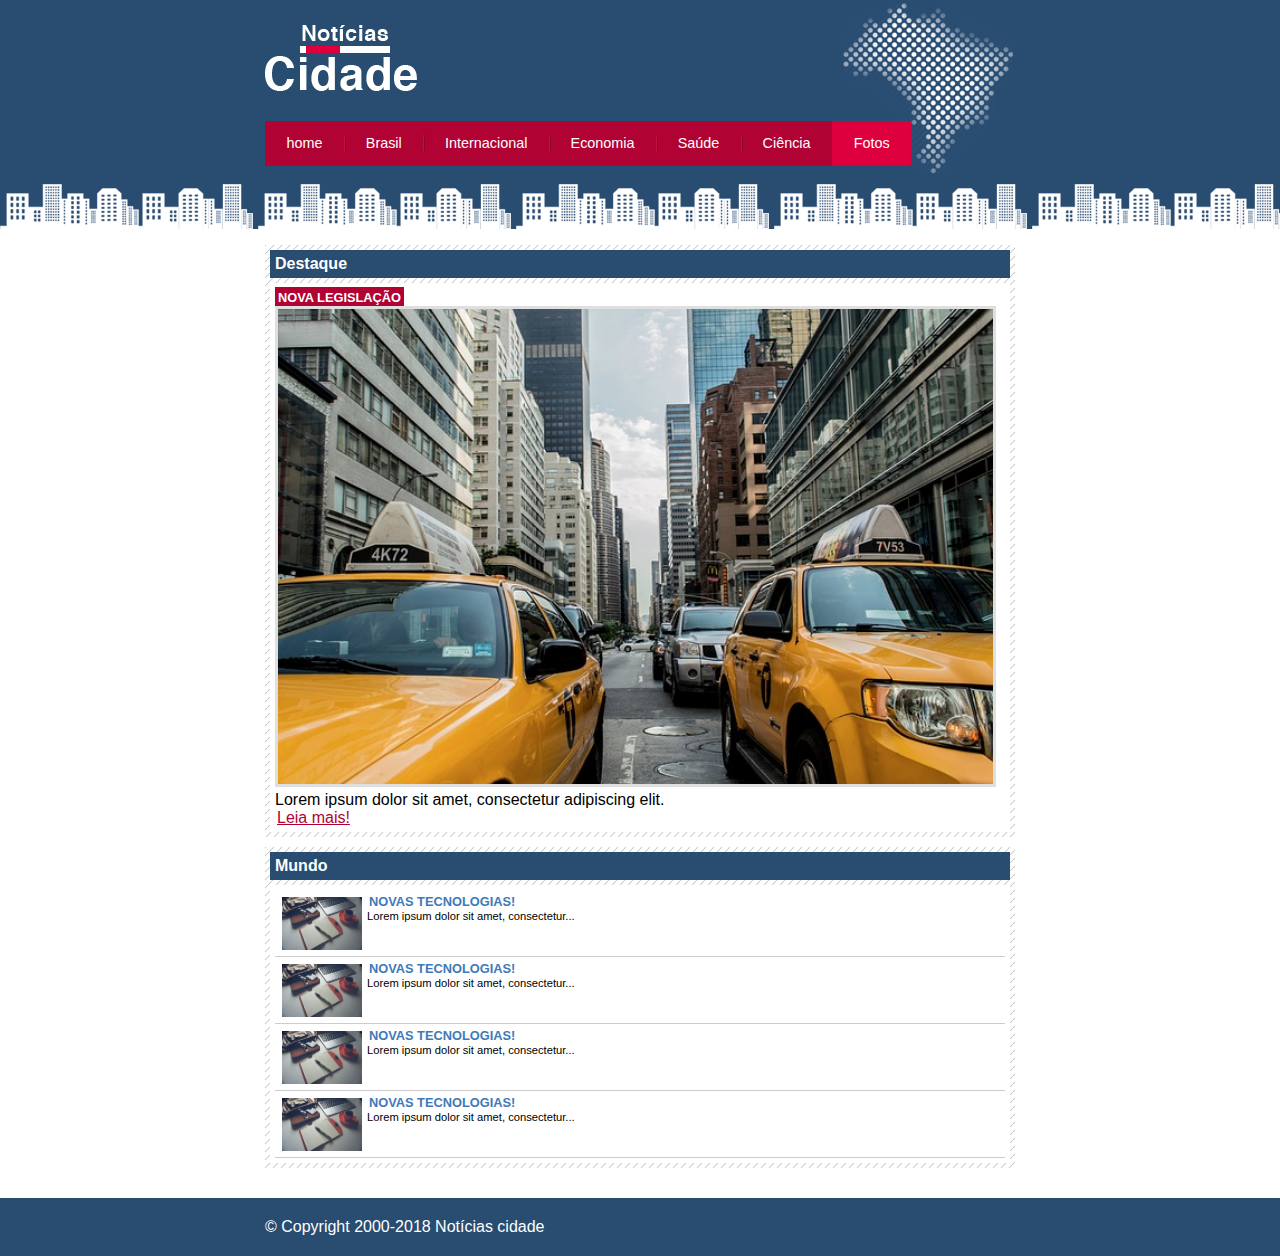
<file: Seção5/noticias-cidade/fotos.html>
<!DOCTYPE html>
<html>
	<head>
		<title>Notícias cidade - Seu site de notícias</title>
		<meta charset="utf-8">

		<!-- Estilo customizado -->
		<link rel="stylesheet" type="text/css" href="css/estilo.css">

	</head>

	<body id="uma-coluna" class="fotos">

		<!-- Início container -->
		<div id="container">

			<!-- Início topo -->
			<div id="topo">
				<h1 class="logo">Notícias cidade</h1>
				<ul id="navegacao">
					<li class="primeiro">
						<a id="home" href="index.html">home</a>
					</li>
					<li>
						<a id="brasil" href="brasil.html">Brasil</a>
					</li>
					<li>
						<a id="internacional" href="internacional.html">Internacional</a>
					</li>
					<li>
						<a id="economia" href="economia.html">Economia</a>
					</li>
					<li>
						<a id="saude" href="saude.html">Saúde</a>
					</li>
					<li>
						<a id="ciencia" href="ciencia.html">Ciência</a>
					</li>
					<li>
						<a id="fotos" href="fotos.html">Fotos</a>
					</li>
				</ul>
			</div><!-- fim /topo -->

			<!-- Início conteudo -->
			<div id="conteudo">

				<div id="primario">
					
					<div class="caixa destaque">
						<h2>Destaque</h2>
						<div class="caixa-conteudo">

							<h3>Nova legislação</h3>
							<img class="imagem-principal" src="imagens/taxi.jpg" width="100%">
							<p>
								Lorem ipsum dolor sit amet, consectetur adipiscing elit.
							</p>
							<a href="">Leia mais!</a>

						</div>
					</div>

					<div class="caixa">
						<h2>Mundo</h2>
						<div class="caixa-conteudo">

							<ul id="lista-noticias">
								<li>
									<a href="">
										<img src="imagens/tecnologia.jpg" width="80">
										<h3>Novas tecnologias!</h3>
										<p>Lorem ipsum dolor sit amet, consectetur...</p>
									</a>
								</li>
								<li>
									<a href="">
										<img src="imagens/tecnologia.jpg" width="80">
										<h3>Novas tecnologias!</h3>
										<p>Lorem ipsum dolor sit amet, consectetur...</p>
									</a>
								</li>
								<li>
									<a href="">
										<img src="imagens/tecnologia.jpg" width="80">
										<h3>Novas tecnologias!</h3>
										<p>Lorem ipsum dolor sit amet, consectetur...</p>
									</a>
								</li>
								<li>
									<a href="">
										<img src="imagens/tecnologia.jpg" width="80">
										<h3>Novas tecnologias!</h3>
										<p>Lorem ipsum dolor sit amet, consectetur...</p>
									</a>
								</li>
							</ul>

						</div>
					</div>

				</div>
				
			</div><!-- fim /conteudo -->

		</div><!-- fim /container -->

		<div id="container-rodape" style="clear: both;">
			<div id="rodape">
				&copy; Copyright 2000-2018 Notícias cidade
			</div>
		</div>

	</body>

</html>
</file>
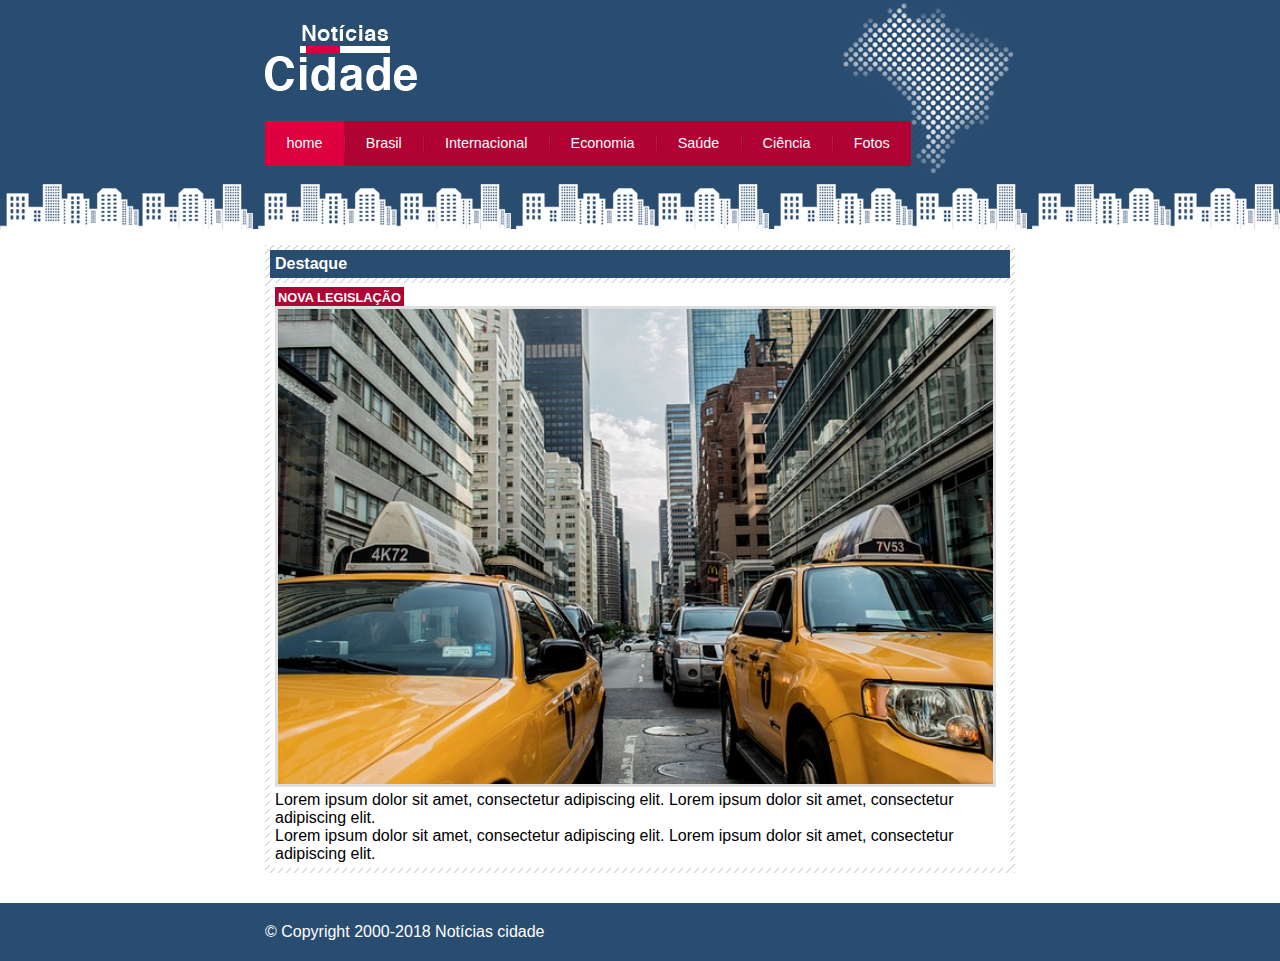
<file: Seção5/noticias-cidade/nova-legislacao.html>
<!DOCTYPE html>
<html>
	<head>
		<title>Notícias cidade - Seu site de notícias</title>
		<meta charset="utf-8">

		<!-- Estilo customizado -->
		<link rel="stylesheet" type="text/css" href="css/estilo.css">

	</head>

	<body id="uma-coluna" class="home">

		<!-- Início container -->
		<div id="container">

			<!-- Início topo -->
			<div id="topo">
				<h1 class="logo">Notícias cidade</h1>
				<ul id="navegacao">
					<li class="primeiro">
						<a id="home" href="index.html">home</a>
					</li>
					<li>
						<a id="brasil" href="brasil.html">Brasil</a>
					</li>
					<li>
						<a id="internacional" href="internacional.html">Internacional</a>
					</li>
					<li>
						<a id="economia" href="economia.html">Economia</a>
					</li>
					<li>
						<a id="saude" href="saude.html">Saúde</a>
					</li>
					<li>
						<a id="ciencia" href="ciencia.html">Ciência</a>
					</li>
					<li>
						<a id="fotos" href="fotos.html">Fotos</a>
					</li>
				</ul>
			</div><!-- fim /topo -->

			<!-- Início conteudo -->
			<div id="conteudo">

				<div id="primario">
					
					<div class="caixa destaque">
						<h2>Destaque</h2>
						<div class="caixa-conteudo">

							<h3>Nova legislação</h3>
							<img class="imagem-principal" src="imagens/taxi.jpg" width="100%">
							<p>
								Lorem ipsum dolor sit amet, consectetur adipiscing elit.
								Lorem ipsum dolor sit amet, consectetur adipiscing elit.
							</p>

							<p>
								Lorem ipsum dolor sit amet, consectetur adipiscing elit.
								Lorem ipsum dolor sit amet, consectetur adipiscing elit.
							</p>

						</div>
					</div>

				</div>
				
			</div><!-- fim /conteudo -->

		</div><!-- fim /container -->

		<div id="container-rodape" style="clear: both;">
			<div id="rodape">
				&copy; Copyright 2000-2018 Notícias cidade
			</div>
		</div>

	</body>

</html>
</file>
<file: Seção5/css/estilo.css>
/*******************************
Seletor universal 
* {
	border: 1px solid red;
}*/


/*******************************
Seletor de texto 
h1 {
	color: green;
}*/

/*******************************
Seletor de classe 
.verde {
	color: green;
}

p.verde {
	color: green;
}
*/

/*******************************
Seletor de ID 
#cabecalho {
	border: 1px solid blue;
}*/


/*******************************
Seletor de filho 
li>a {
	color: red;
	text-decoration: none;
}
*/

/*******************************
Seletor de descendente 
div a {
	color: green;
}
*/

/*******************************
Seletor de irmão adjacente 
h1+p{
	color: red;
} */

/*******************************
Seletor de irmão geral 
h1~p {
	color: pink;
}*/









/*******************************
Herança e especificidade */

/* Seletores iguais, exceção important
#pagina p {
	color: red !important;
}

#pagina p {
	color: blue;
}*/

/* Se um seletor for mais específico que outro
a regra mais específica será aplicada 
(terá precedência sobre regras mais gerais)

* {
	color: red;
}

h2 {
	color: blue;
}

h2.verde {
	color: green;
}

h2#amarelo {
	color: yellow;
}
*/




/*******************************
Barra de navegação vertical */
/*
ul {
	
	list-style-type: none;
	margin: 0;
	padding: 0;
}

li {
	padding: 5px 20px;
	background: url(../imagens/seta.png) no-repeat left center;
}


ul {
	margin: 0;
	padding: 0;
	list-style-type: none;
}

ul a {
	border: 1px solid red;
	width: 200px;
	height: 40px;
	display: block;
	color: #000;
	text-decoration: none;
	text-indent: 40px;
	line-height: 40px;
	background: #f7b600 url(../imagens/menu.png) no-repeat left bottom;
}

a:hover {
	background-position: right bottom;
	background-color: #f99200;
	color: #fff;
}

#home #navegacao .home a,
#sobre #navegacao .sobre a,
#servicos #navegacao .servicos a {
	background-position: right bottom;
	background-color: #f99200;
	color: #fff;
}

*/

/*******************************
Barra de navegação horizontal
ul {
	margin: 0;
	padding: 0;
	list-style: none;
	width: 720px;
	background: #159cb0 url(../imagens/fundo-horizontal.png) repeat-x;
	float: left;
}

ul li {
	float: left;
}

ul a {
	display: block;
	padding: 0 2em;
	line-height: 2.2em;
	text-decoration: none;
	color: #fff;
	background: url(../imagens/divisor.png) repeat-y left top;
}

ul .primeiro a {
	background: none;
}

ul a:hover {
	color: #085662;
	background: #44cade;
}

#home #navegacao .home a,
#sobre #navegacao .sobre a,
#servicos #navegacao .servicos a {
	color: #085662;
	background: #44cade;
}

 */

/*******************************
Barra de navegação com abas 
body{
	font-family: "Trebuchet MS", Helvetica, sans-serif;
}

ul {
	margin: 0;
	padding: 0;
	list-style: none;
	width: 720px;
}

ul li {
	float: left;
	background: url(../imagens/aba-direita.png) no-repeat top right;
}

li a {
	display: block;
	padding: 0 2em;
	line-height: 3em;
	text-decoration: none;
	background: url(../imagens/aba-esquerda.png) no-repeat top left;
	color: #fff;
}

ul a:hover {
	color: #894a1f;
}

ul #atual {
	background: url(../imagens/aba-direita-atual.png) no-repeat top right;
}

ul #atual a {
	background: url(../imagens/aba-esquerda-atual.png) no-repeat top left;
}
*/



/*******************************
Layouts 

body{
	font-family: "Trebuchet MS", Helvetica, sans-serif;
	background: #f2f2f2;
}

#container {
	width: 960px;/*720px
	margin: 0 auto;
	background: #fff url(../imagens/coluna.png) repeat-y left top;
	min-width: 720px;
	max-width: 1280px;
}

#marca {
	width: 100%;
	height: 200px;
	background: #225992 url(../imagens/cabecalho2.jpg) no-repeat center;
	text-align: center;
	line-height: 200px;
}

/*
#imagem {
	width: 90%;
	overflow: hidden;
	border: 1px solid red;
}


#conteudo {
	width: 75%;/*520px -> 75
	float: right;
}

#navegacao {
	width: 23%;/*180px -> 25
	float: left;
	padding-top: 20px;
    padding-bottom: 20px;
    /*background: #d1d1d1;
}

#conteudo-principal {
	width: 63%;/*320px -> 64
	float: left;
}

img.img-noticia {
	width: 94%;
	padding: 2%;
	max-width: 600px;
}

#conteudo-secundario {
	width: 34%;/*180px -> 36
	float: right;
	background: #d1d1d1;
}

#conteudo-secundario h1, 
#conteudo-secundario h2,
#conteudo-secundario h3,
#conteudo-secundario p {
	padding-left: 20px;
	padding-right: 20px;
}

#navegacao ul {
	list-style: none;
}

#navegacao li a {
	text-decoration: none;
}

#rodape {
	clear: both;
	background: #c4c4c4;
	padding: 5px;
}
*/


/*******************************
Estilizando tabelas 
body{
	font-family: "Trebuchet MS", Helvetica, sans-serif;
}

table {
	width: 600px;
	border-collapse: separate;/*collapse
}

th, td {
	padding: 7px;
}

th {
	text-transform: uppercase;
	border-top: 1px solid #999;
	border-bottom: 1px solid #111;
	text-align: left;
	font-size: 90%;
	letter-spacing: 0.1em;
}

tr.alternado {
	background-color: #efefef;
}

tr:hover {
	background-color: #c3e6e5;
}

.numero {
	text-align: right;
}
*/


/*******************************
Estilizando formulários 
body{
	font-family: "Trebuchet MS", Helvetica, sans-serif;
}

fieldset {
	margin: 1em 0;
	padding: 1em;
	border: 1px solid #ccc;
	background: #f8f8f8;
}

legend {
	font-weight: bold;
}

label {
	display: block;
	cursor: pointer;
}

input {/* input[type="radio"] 
	width: 20em;
}

textarea {
	width: 20em;
	height: 10em;
}

input.radio, input.checkbox, input.submit {
	width: auto;
}

.radio {
	margin-right: 1em;
}

*/

/*******************************
Estilizando formulários parte 2 */
body{
	font-family: "Trebuchet MS", Helvetica, sans-serif;
	background: #643d87 url(../imagens/fundo.jpg) no-repeat top center;
}

#container {
	width: 400px;
	height: 300px;
	background-color: rgba(255,255,255,0.3);
	-webkit-border-radius: 10px;
	-moz-border-radius: 10px;
	border-radius: 10px;
	margin: 0 auto;
	margin-top: 120px;
	text-align: center;
}

#container img {
	width: 120px;
	height: 120px;
	margin-top: -60px;
	margin-bottom: 30px;
}

input {
	height: 40px;
	width: 80%;
	font-size: 18px;
	margin-bottom: 10px;
	background-color: #fff;
	padding-left: 40px;
	border: none;
	background-repeat: no-repeat;
	background-position: 10px;
}

input.email {
	background-image: url(../imagens/icone-usuario.png);
}

input.senha {
	background-image: url(../imagens/icone-cadeado.png);
}

input.submit {
	color: #fff;
	background-color: #f79300;
	border: 2px solid #db7d00;
	padding: 5px 20px;
	height: 45px;
	width: 90%;

	background: -webkit-linear-gradient(to bottom, #faa600, #f68a00);
	background: -moz-linear-gradient(to bottom, #faa600, #f68a00);
	background: -o-linear-gradient(to bottom, #faa600, #f68a00);
	background: linear-gradient(to bottom, #faa600, #f68a00);

}
</file>
<file: Seção5/chale-hotel/css/estilo.css>
/* Estrutura do site
*/
* {
	margin:0;
	padding: 0;
}

body {
	font-family: Helvetica, "Trebuchet MS", sans-serif;
	background: #fff url(../imagens/bg.png);
	margin: 15px;
}

#container {
	background: #ede9cc url(../imagens/bg-container.png) top center repeat-y;
	margin: 0 auto;
	min-width: 740px;
	max-width: 1180px;
}

#topo {
	position: relative;
	background: #dbcd87;
	height: 15.4em;
	min-height: 250px;
}

#area-logo {
	position: absolute;
	background: url(../imagens/topo-imagem-principal.png) no-repeat;
	width: 100%;
	height: 250px;
	top: 0;
	left: 0;
	z-index: 1;
}

.logo a {
	position: absolute;
	top: 15px;
	left: 15px;
	z-index: 3;
	background: url(../imagens/logo.png) no-repeat;
	width: 151px;
	height: 66px;
	text-indent: -9000px;
}

#area-menu {
	position: absolute;
	top: 0;
	right: 0;
	background: url(../imagens/topo-imagem-lateral.png) no-repeat; ;
	width: 450px;
	height: 250px;
	z-index: 2;
}

#conteudo-menu {
	margin-left: 90px;
	margin-right: 15px;
	padding-top: 15px;
}

#menu-locais {
	border-bottom: 1px solid #b5ab56;
	border-top: 1px solid #b5ab56;
	padding-top: 5px;
	padding-bottom: 5px;
	font-size: 0.7em;
	color: #8b8448;
}

#menu-locais .locais {
	float: left;
	line-height: 2.1em;
}

a {
	text-decoration: none;
}

a.reserva {
	text-transform: uppercase;
	background: #a29750;
	color: #fff5b0;
	padding: 5px 10px;
	float: right;
}

/* Barra de navegação vertical
*/
#menu {
	margin-top: 15px;
}

ul {
	list-style: none;
}

ul#navegacao {
	float: left;
}

ul#navegacao a {
	text-transform: uppercase;
	font-size: 0.8em;
	padding: 5px;
	color: #6e672c;
	line-height: 30px;
}

ul#navegacao a:hover {
	background: #fdf6be;
}

.depoimento {
	width: 226px;
	height: 164px;
	float: right;
}

/* Área de conteúdos
************************/
#area-principal {
	float: left;
	width: 50%;
	background: url(../imagens/bg-area-principal.png) top left repeat-x;
	padding: 15px 0px;
}

#area-lateral {
	float: right;
	width: 50%;
	background: url(../imagens/bg-area-lateral.png) top left repeat-x;
	padding: 20px 0px;
}

.conteudo {
	margin: 0 auto;
	width: 90%;
}

#rodape {
	clear: both;
	padding: 16px;
	background: #fff url(../imagens/bg-rodape.png) repeat-x top;
	color: #7d7640;
}


/* Formatações de textos
*/
h2 {
	color: #7d7640;
	font-size: 1.1em;
	padding: 5px 0px;
}

p {
	font-size: 1em;
	margin-bottom: 10px;
}

/* Formatações da area lateral
*/
#beneficios li {
	padding: 8px;
	border-bottom: 1px solid #f3efcb;
	height: 6em;
}

#beneficios li a img {
	float: left;
	margin-right: 8px;
}

#beneficios li a p {
	color: #000;
	font-size: 0.8em;
}

#beneficios li a h3 {
	font-size: 1em;
	color: #615b2d;
	padding: 5px 0;
	background: url(../imagens/ornamento.png) no-repeat center right;
}

#beneficios li:hover {
	background: #f6f3d6;
	cursor: pointer;
}
</file>
<file: Seção5/noticias-cidade/css/estilo.css>
/* Estrutura do site
*/
* {
	margin:0;
	padding:0;
}

body{
	font-family: "Trebuchet MS", Helvetica, sans-serif;
	background: #fff url(../imagens/fundo.png) repeat-x;
}

#container {
	width: 750px;
	margin: 0 auto;
}

#topo {
	height: 150px;
	background: url(../imagens/detalhe-topo.png) no-repeat right top;
	padding-top: 25px;
	/*border: 1px solid red;*/
}

.logo {
	width: 152px;
	height: 66px;
	background: url(../imagens/logo.png) no-repeat center;
	text-indent: -3000px;
}

/* Barra de navegação
*/
a:link, a:visited {
	color: #b10333;
	padding: 2px;
}

a:hover {
	color: #e50040;
}

ul {
	margin: 0;
	padding: 0;
	list-style: none;
}

#topo ul {
	margin-top: 30px;
	background: #b10333;
	float: left;
}

#topo ul li {
	float: left;
}

#topo ul a {
	font-size: 0.9em;
	display: block;
	padding: 0.5em 1.5em;
	line-height: 2.1em;
	text-decoration: none;
	color: #fff;
	background: url(../imagens/divisor.png) no-repeat left center;
}

#topo ul .primeiro a {
	background: none;
}

#topo ul a:hover {
	color: #69001d;
}

body.home #navegacao a#home,
body.brasil #navegacao a#brasil, 
body.internacional #navegacao a#internacional,
body.fotos #navegacao a#fotos 
{
	color: #fff;
	background: #de003e;
	cursor: text;
}

/* Configura layout de três colunas */
#conteudo {
	margin-top: 60px;
	background: #f5f5f5;
}

#lateral {
	width: 180px;
	float: left;
	margin: 0 0 20px -750px;
}

#primario {
	width: 270px;
	float: left;
	margin: 0 0 20px 195px ;
}

#duas-colunas #primario {
	width: 555px;
}

#uma-coluna #primario {
	width: 750px;
	margin: 0 0 20px 0;
}

#secundario {
	width: 270px;
	float: left;
	margin: 0 0 20px 15px;
}

/*Caixa*/
.caixa {
	margin: 10px 0;
	padding: 5px;
	background: #f3f3f3 url(../imagens/fundo-caixa.png);
}

h2 {
	font-size: 1em;
	background: #294c71;
	color: #fff;
	padding: 5px;
}

.caixa-conteudo {
	background: #fff;
	padding: 5px;
	margin-top: 5px;
}

/* Formatar menus laterais
*/
#lateral ul a {
	font-size: 0.9em;
	padding: 3px;
	display: block;
	line-height: 30px;
	color: #000;
	text-decoration: none;
	border-bottom: 1px solid #f3f3f3;
}

#lateral ul a:hover {
	background: #f9f9f9 url(../imagens/marcador.png) no-repeat left center;
	padding-left: 20px;
	color: #a1a1a1;
}

/* Formatando formulários
*/
label {
	display: block; 
	cursor: pointer;
}

input {
	padding: 5px;
	width: 125px;
	font-size: 0.9em;
	background-color: #fff;
}

input.submit {
	width: 80px;
	color: #fff;
	background-color: #b10333;
	border: 2px solid #870529;
}

/*Formatando imagens*/
img.imagem-principal {
	width: 98%;
	border: 3px solid #dfdfdf;
}

/* Formatando cabeçalhos */
h3 {
	text-transform: uppercase;
	display: inline;
	font-size: 0.8em;
	padding: 3px;
}

.destaque h3 {
	background: #b10333;
	color: #fff;
}

.entrevista h3 {
	background: #de003e;
}

/*Formatando lista de notícias*/
#lista-noticias li {
	padding: 2px;
	border-bottom: 1px solid #ccc; 
	height: 62px;
}

#lista-noticias li a img {
	float: left;
	margin: 5px;
}

#lista-noticias li a {
	text-decoration: none;
}

#lista-noticias li a h3 {
	font-size: 0.8em;
	padding: 0;
	color: #3e7ab9;
}

#lista-noticias li a p {
	font-size: 0.7em;
	color: #000;
}

#lista-noticias li:hover {
	background: #eee;
	cursor: pointer;
}


/*Rodape*/
#container-rodape {
	background: #294c71;
	padding: 20px;
}

#rodape {
	width: 750px;
	margin: 0 auto;
	color: #fff;
}
</file>
